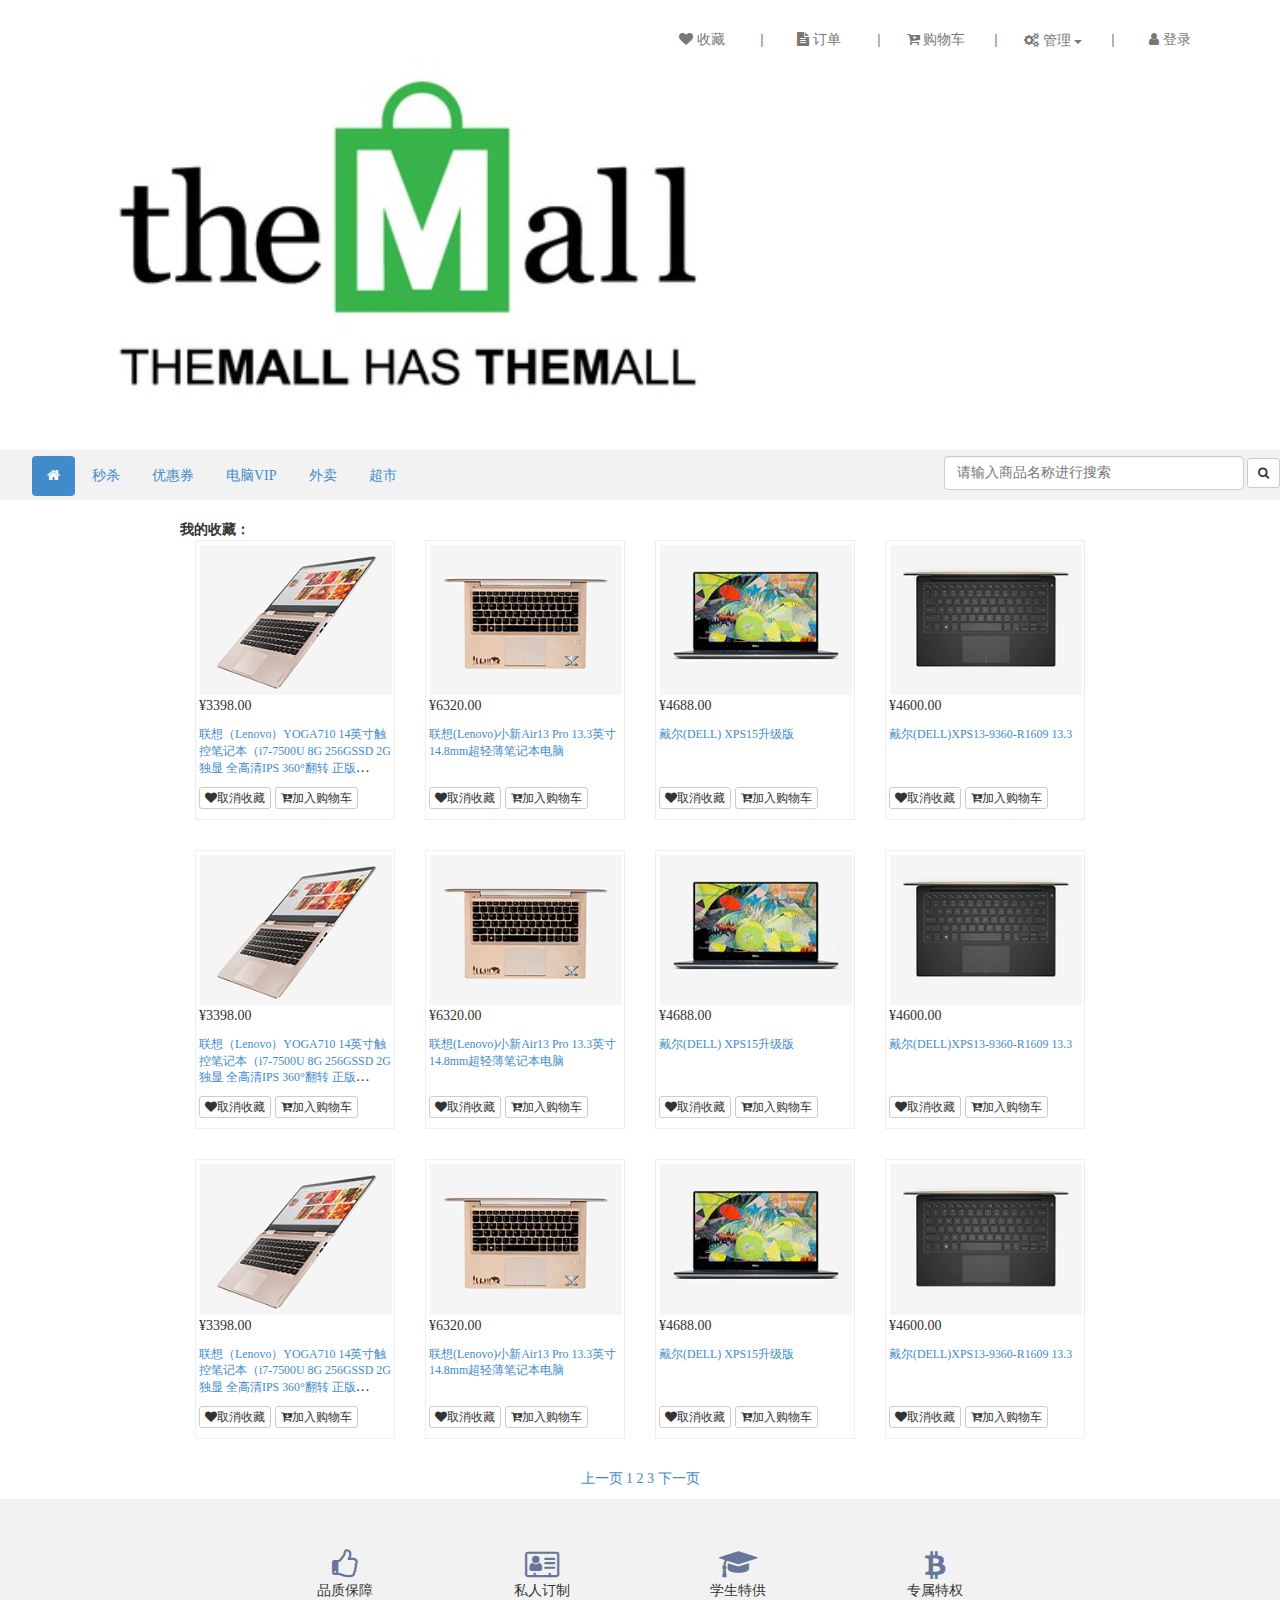
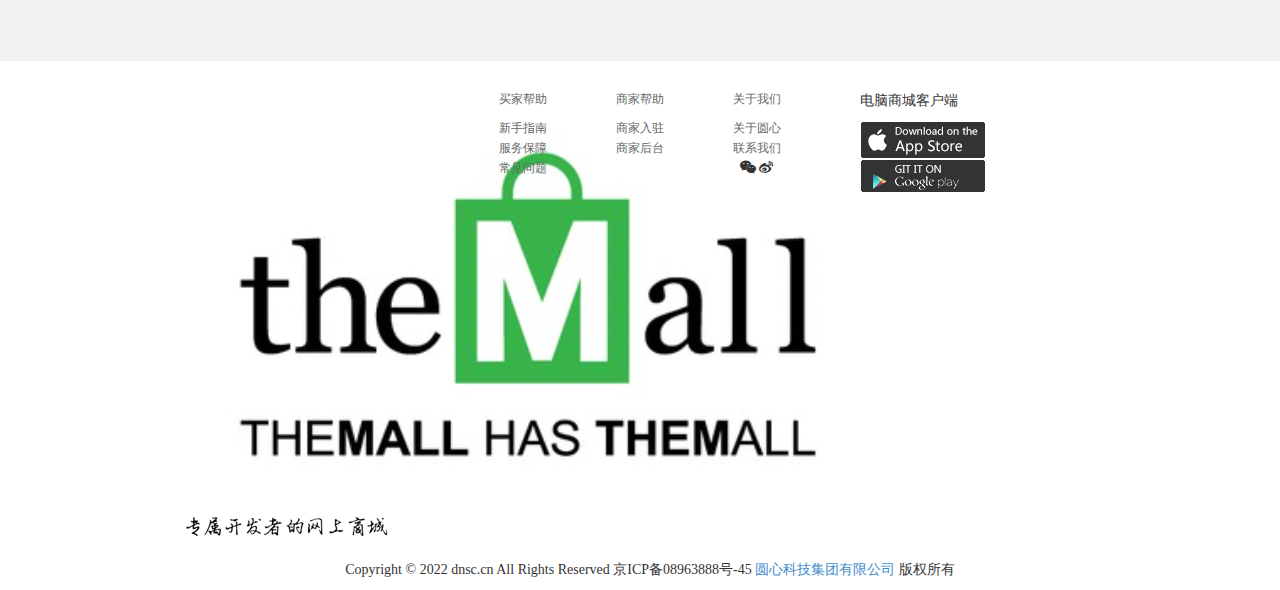
<file: store_cs687_Yang/src/main/resources/static/web/favorites.html>
<!DOCTYPE html>
<html>

	<head>
		<meta charset="UTF-8">
		<!--edge浏览器H5兼容设置-->
		<meta http-equiv="X-UA-Compatible" content="IE=edge">
		<!--360浏览器H5兼容设置-->
		<meta name="renderer" content="webkit" />
		<title>电脑商城</title>
		<meta name="viewport" content="width=device-width, initial-scale=1">
		<!--导入核心文件-->
		<script src="../bootstrap3/js/holder.js"></script>
		<link href="../bootstrap3/css/bootstrap.css" rel="stylesheet" type="text/css">
		<script src="../bootstrap3/jquery-1.8.3.min.js"></script>
		<script src="../bootstrap3/js/bootstrap.js"></script>
		<!-- 字体图标 -->
		<link rel="stylesheet" href="../bootstrap3/font-awesome-4.7.0/css/font-awesome.css" />
		<link rel="stylesheet" type="text/css" href="../css/layout.css" />
		<link rel="stylesheet" type="text/css" href="../css/top.css" />
		<link rel="stylesheet" type="text/css" href="../css/footer.css" />
		<link rel="stylesheet" type="text/css" href="../css/favorites.css" />
		<link rel="stylesheet" type="text/css" href="../css/imgmove.css" />
		<script src="../js/favorites.js" type="text/javascript" charset="utf-8"></script>
		<script src="../js/imgmove.js" type="text/javascript" charset="utf-8"></script>
	</head>

	<body>
		<!--头部-->
		<header class="header">
			<!--电脑商城logo-->
			<div class="row">
				<div class="col-md-3">
					<a href="index.html">
						<img src="../images/index/stumalllogo.png" />
					</a>
				</div>
				<!--快捷选项-->
				<div class="col-md-9 top-item">
					<ul class="list-inline pull-right">
						<li><a href="favorites.html"><span class="fa fa-heart"></span>&nbsp;收藏</a></li>
						<li class="li-split">|</li>
						<li><a href="orders.html"><span class="fa fa-file-text"></span>&nbsp;订单</a></li>
						<li class="li-split">|</li>
						<li><a href="cart.html"><span class="fa fa-cart-plus"></span>&nbsp;购物车</a></li>
						<li class="li-split">|</li>
						<li>
							<!--下列列表按钮 ：管理-->
							<div class="btn-group">
								<button type="button" class="btn btn-link dropdown-toggle" data-toggle="dropdown">
									<span id="top-dropdown-btn"><span class="fa fa-gears"></span>&nbsp;管理 <span class="caret"></span></span>
								</button>
								<ul class="dropdown-menu top-dropdown-ul" role="menu">
									<li><a href="password.html">修改密码</a></li>
									<li><a href="userdata.html">个人资料</a></li>
									<li><a href="upload.html">上传头像</a></li>
									<li><a href="address.html">收货管理	</a></li>
								</ul>
							</div>
						</li>
						<li class="li-split">|</li>
						<li><a href="login.html"><span class="fa fa-user"></span>&nbsp;登录</a></li>
					</ul>
				</div>
			</div>
		</header>
		<!--导航 -->
		<!--分割导航和顶部-->
		<div class="row top-nav">
			<div class="col-md-6">
				<ul class="nav nav-pills">
					<li>
						<a href="#"></a>
					</li>
					<li class="active"><a href="index.html"><span class="fa fa-home"></span></a></li>
					<li><a href="#">秒杀</a></li>
					<li><a href="#">优惠券</a></li>
					<li><a href="#">电脑VIP</a></li>
					<li><a href="#">外卖</a></li>
					<li><a href="#">超市</a></li>
				</ul>
			</div>
			<div class="col-md-6">
				<form action="search.html" class="form-inline pull-right" role="form">
					<div class="form-group">
						<input type="text" class="form-control" id="search" name="search" placeholder="请输入商品名称进行搜索">
					</div>
					<button type="submit" class="btn btn-default btn-sm"><span class="fa fa-search"></span></button>
				</form>
			</div>
		</div>
		<!--头部结束-->
		<!--导航结束-->
		<div class="container">
			<div class="col-md-offset-1 col-md-10"><b>我的收藏：</b></div>
			<div class="col-md-offset-1 col-md-10">
				<div class="col-md-3">
					<div class="goods-panel">
						<div class="move-img img-search" />
						<img src="../images/portal/14LenovoYOGA710%20_gold/collect.png" class="img-responsive" />
					</div>
					<p>¥3398.00</p>
					<p class="text-row-3"><a href="product.html"><small>联想（Lenovo）YOGA710 14英寸触控笔记本（i7-7500U 8G 256GSSD 2G独显 全高清IPS 360°翻转 正版office）金</small></a></p>
					<span>
						<a href="javascript:void(0)" class="btn btn-default btn-xs add-fav"><span class="fa fa-heart"></span>取消收藏</a>
					<a href="cart.html" class="btn btn-default btn-xs add-cart"><span class="fa fa-cart-arrow-down"></span>加入购物车</a>
					</span>
				</div>
			</div>
			<div class="col-md-3">
				<div class="goods-panel">
					<div class="move-img img-search" />
					<img src="../images/portal/17Lenovo)xiaoxinAir13Pro_gold/collect.png" class="img-responsive" />
				</div>
				<p>¥6320.00</p>
				<p class="text-row-3"><a href="product.html"><small>联想(Lenovo)小新Air13 Pro 13.3英寸14.8mm超轻薄笔记本电脑</small></a></p>
				<span>
						<a href="javascript:void(0)" class="btn btn-default btn-xs add-fav"><span class="fa fa-heart"></span>取消收藏</a>
				<a href="cart.html" class="btn btn-default btn-xs add-cart"><span class="fa fa-cart-arrow-down"></span>加入购物车</a>
				</span>
			</div>
		</div>
		<div class="col-md-3">
			<div class="goods-panel">
				<div class="move-img img-search" />
				<img src="../images/portal/20DellXPS15-9550/collect.png" class="img-responsive" />
			</div>
			<p>¥4688.00</p>
			<p class="text-row-3"><a href="product.html"><small>戴尔(DELL) XPS15升级版 </small></a></p>
			<span>
						<a href="javascript:void(0)" class="btn btn-default btn-xs add-fav"><span class="fa fa-heart"></span>取消收藏</a>
			<a href="cart.html" class="btn btn-default btn-xs add-cart"><span class="fa fa-cart-arrow-down"></span>加入购物车</a>
			</span>
		</div>
		</div>
		<div class="col-md-3">
			<div class="goods-panel">
				<div class="move-img img-search" />
				<img src="../images/portal/12(DELL)XPS13gold/collect.png" class="img-responsive" />
			</div>
			<p>¥4600.00</p>
			<p class="text-row-3"><a href="product.html"><small>戴尔(DELL)XPS13-9360-R1609 13.3</small></a></p>
			<span>
						<a href="javascript:void(0)" class="btn btn-default btn-xs add-fav"><span class="fa fa-heart"></span>取消收藏</a>
			<a href="cart.html" class="btn btn-default btn-xs add-cart"><span class="fa fa-cart-arrow-down"></span>加入购物车</a>
			</span>
		</div>
		</div>
		</div>
		<div class="col-md-offset-1 col-md-10">
			<div class="col-md-3">
				<div class="goods-panel">
					<div class="move-img img-search" />
					<img src="../images/portal/14LenovoYOGA710%20_gold/collect.png" class="img-responsive" />
				</div>
				<p>¥3398.00</p>
				<p class="text-row-3"><a href="product.html"><small>联想（Lenovo）YOGA710 14英寸触控笔记本（i7-7500U 8G 256GSSD 2G独显 全高清IPS 360°翻转 正版office）金</small></a></p>
				<span>
						<a href="javascript:void(0)" class="btn btn-default btn-xs add-fav"><span class="fa fa-heart"></span>取消收藏</a>
				<a href="cart.html" class="btn btn-default btn-xs add-cart"><span class="fa fa-cart-arrow-down"></span>加入购物车</a>
				</span>
			</div>
		</div>
		<div class="col-md-3">
			<div class="goods-panel">
				<div class="move-img img-search" />
				<img src="../images/portal/17Lenovo)xiaoxinAir13Pro_gold/collect.png" class="img-responsive" />
			</div>
			<p>¥6320.00</p>
			<p class="text-row-3"><a href="product.html"><small>联想(Lenovo)小新Air13 Pro 13.3英寸14.8mm超轻薄笔记本电脑</small></a></p>
			<span>
						<a href="javascript:void(0)" class="btn btn-default btn-xs add-fav"><span class="fa fa-heart"></span>取消收藏</a>
			<a href="cart.html" class="btn btn-default btn-xs add-cart"><span class="fa fa-cart-arrow-down"></span>加入购物车</a>
			</span>
		</div>
		</div>
		<div class="col-md-3">
			<div class="goods-panel">
				<div class="move-img img-search" />
				<img src="../images/portal/20DellXPS15-9550/collect.png" class="img-responsive" />
			</div>
			<p>¥4688.00</p>
			<p class="text-row-3"><a href="product.html"><small>戴尔(DELL) XPS15升级版 </small></a></p>
			<span>
						<a href="javascript:void(0)" class="btn btn-default btn-xs add-fav"><span class="fa fa-heart"></span>取消收藏</a>
			<a href="cart.html" class="btn btn-default btn-xs add-cart"><span class="fa fa-cart-arrow-down"></span>加入购物车</a>
			</span>
		</div>
		</div>
		<div class="col-md-3">
			<div class="goods-panel">
				<div class="move-img img-search" />
				<img src="../images/portal/12(DELL)XPS13gold/collect.png" class="img-responsive" />
			</div>
			<p>¥4600.00</p>
			<p class="text-row-3"><a href="product.html"><small>戴尔(DELL)XPS13-9360-R1609 13.3</small></a></p>
			<span>
						<a href="javascript:void(0)" class="btn btn-default btn-xs add-fav"><span class="fa fa-heart"></span>取消收藏</a>
			<a href="cart.html" class="btn btn-default btn-xs add-cart"><span class="fa fa-cart-arrow-down"></span>加入购物车</a>
			</span>
		</div>
		</div>
		</div>
		<div class="col-md-offset-1 col-md-10">
			<div class="col-md-3">
				<div class="goods-panel">
					<div class="move-img img-search" />
					<img src="../images/portal/14LenovoYOGA710%20_gold/collect.png" class="img-responsive" />
				</div>
				<p>¥3398.00</p>
				<p class="text-row-3"><a href="product.html"><small>联想（Lenovo）YOGA710 14英寸触控笔记本（i7-7500U 8G 256GSSD 2G独显 全高清IPS 360°翻转 正版office）金</small></a></p>
				<span>
						<a href="javascript:void(0)" class="btn btn-default btn-xs add-fav"><span class="fa fa-heart"></span>取消收藏</a>
				<a href="cart.html" class="btn btn-default btn-xs add-cart"><span class="fa fa-cart-arrow-down"></span>加入购物车</a>
				</span>
			</div>
		</div>
		<div class="col-md-3">
			<div class="goods-panel">
				<div class="move-img img-search" />
				<img src="../images/portal/17Lenovo)xiaoxinAir13Pro_gold/collect.png" class="img-responsive" />
			</div>
			<p>¥6320.00</p>
			<p class="text-row-3"><a href="product.html"><small>联想(Lenovo)小新Air13 Pro 13.3英寸14.8mm超轻薄笔记本电脑</small></a></p>
			<span>
						<a href="javascript:void(0)" class="btn btn-default btn-xs add-fav"><span class="fa fa-heart"></span>取消收藏</a>
			<a href="cart.html" class="btn btn-default btn-xs add-cart"><span class="fa fa-cart-arrow-down"></span>加入购物车</a>
			</span>
		</div>
		</div>
		<div class="col-md-3">
			<div class="goods-panel">
				<div class="move-img img-search" />
				<img src="../images/portal/20DellXPS15-9550/collect.png" class="img-responsive" />
			</div>
			<p>¥4688.00</p>
			<p class="text-row-3"><a href="product.html"><small>戴尔(DELL) XPS15升级版 </small></a></p>
			<span>
						<a href="javascript:void(0)" class="btn btn-default btn-xs add-fav"><span class="fa fa-heart"></span>取消收藏</a>
			<a href="cart.html" class="btn btn-default btn-xs add-cart"><span class="fa fa-cart-arrow-down"></span>加入购物车</a>
			</span>
		</div>
		</div>
		<div class="col-md-3">
			<div class="goods-panel">
				<div class="move-img img-search" />
				<img src="../images/portal/12(DELL)XPS13gold/collect.png" class="img-responsive" />
			</div>
			<p>¥4600.00</p>
			<p class="text-row-3"><a href="product.html"><small>戴尔(DELL)XPS13-9360-R1609 13.3</small></a></p>
			<span>
						<a href="javascript:void(0)" class="btn btn-default btn-xs add-fav"><span class="fa fa-heart"></span>取消收藏</a>
			<a href="cart.html" class="btn btn-default btn-xs add-cart"><span class="fa fa-cart-arrow-down"></span>加入购物车</a>
			</span>
		</div>
		</div>
		</div>
		<div class="col-md-offset-1 col-md-10">
			<p align="center">
				<a href="#">上一页</a>
				<a href="#">1</a>
				<a href="#">2</a>
				<a href="#">3</a>
				<a href="#">下一页</a>
			</p>
		</div>
		</div>
		<!--页脚开始-->
		<div class="clearfix"></div>
		<footer class="footer">
			<!-- 品质保障，私人定制等-->
			<div class="text-center rights container">
				<div class="col-md-offset-2 col-md-2">
					<span class="fa fa-thumbs-o-up"></span>
					<p>品质保障</p>
				</div>
				<div class="col-md-2">
					<span class="fa fa-address-card-o"></span>

					<p>私人订制</p>
				</div>
				<div class="col-md-2">
					<span class="fa fa-graduation-cap"></span>
					<p>学生特供</p>
				</div>
				<div class="col-md-2">
					<span class="fa fa-bitcoin"></span>

					<p>专属特权</p>
				</div>
			</div>
			<!--联系我们、下载客户端等-->
			<div class="container beforeBottom">
				<div class="col-md-offset-1 col-md-3">
					<div><img src="../images/index/stumalllogo.png" alt="" class="footLogo" /></div>
					<div><img src="../images/index/footerFont.png" alt="" /></div>
				</div>
				<div class="col-md-4 callus text-center">
					<div class="col-md-4">
						<ul>
							<li>
								<a href="#">
									<p>买家帮助</p>
								</a>
							</li>
							<li><a href="#">新手指南</a></li>
							<li><a href="#">服务保障</a></li>
							<li><a href="#">常见问题</a></li>
						</ul>
					</div>
					<div class="col-md-4">
						<ul>
							<li>
								<a href="#">
									<p>商家帮助</p>
								</a>
							</li>
							<li><a href="#">商家入驻</a></li>
							<li><a href="#">商家后台</a></li>
						</ul>
					</div>
					<div class="col-md-4">
						<ul>
							<li>
								<a href="#">
									<p>关于我们</p>
								</a>
							</li>
							<li><a href="#">关于圆心</a></li>
							<li><a href="#">联系我们</a></li>
							<li>
								<span class="fa fa-wechat"></span>
								<span class="fa fa-weibo"></span>
							</li>
						</ul>
					</div>
				</div>
				<div class="col-md-4">
					<div class="col-md-5">
						<p>电脑商城客户端</p>
						<img src="../images/index/ios.png" class="lf">
						<img src="../images/index/android.png" alt="" class="lf" />
					</div>
					<div class="col-md-6">

					</div>
				</div>
			</div>
			<!-- 页面底部-备案号 #footer -->
			<div class="col-md-12 text-center bottom">
				Copyright © 2022 dnsc.cn All Rights Reserved 京ICP备08963888号-45 <a target="_blank" href="http://www.dnsc.cn/">圆心科技集团有限公司</a> 版权所有
			</div>
		</footer>
		<!--页脚结束-->
	</body>

</html>
</file>
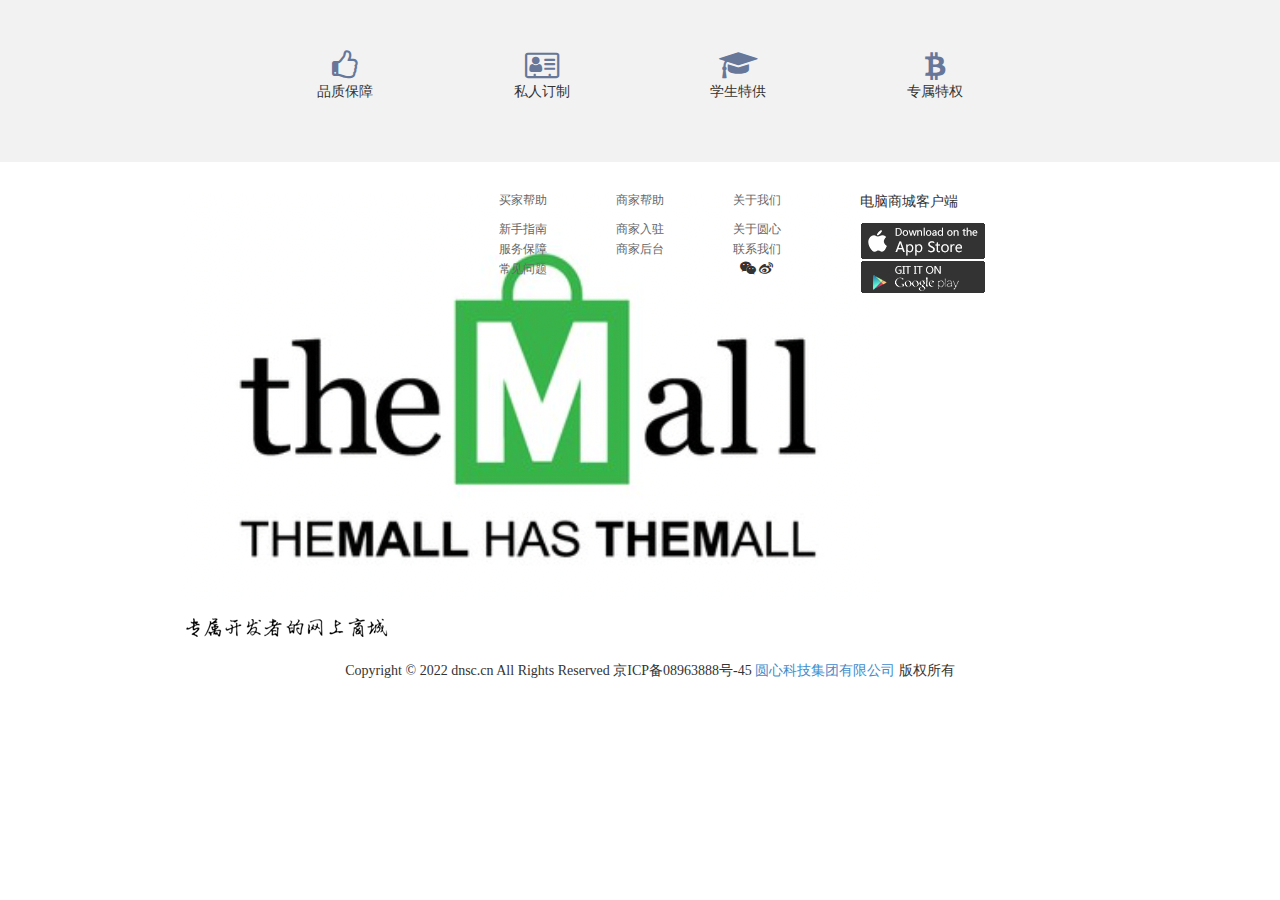
<file: store_cs687_Yang/src/main/resources/static/web/footerTemplate.html>
<!DOCTYPE html>
<html>
	<head>
		<meta charset="UTF-8">
		<!--edge浏览器H5兼容设置-->
		<meta http-equiv="X-UA-Compatible" content="IE=edge">
		<!--360浏览器H5兼容设置-->
		<meta name="renderer" content="webkit" />
		<title>电脑商城</title>
		<meta name="viewport" content="width=device-width, initial-scale=1">
		<!--导入核心文件-->
		<script src="../bootstrap3/js/holder.js"></script>
		<link href="../bootstrap3/css/bootstrap.css" rel="stylesheet" type="text/css">
		<script src="../bootstrap3/jquery-1.9.1.min.js"></script>
		<script src="../bootstrap3/js/bootstrap.js"></script>
		<!-- 字体图标 -->
		<link rel="stylesheet" href="../bootstrap3/font-awesome-4.7.0/css/font-awesome.css" />
		<link rel="stylesheet" type="text/css" href="../css/layout.css" />
		<link rel="stylesheet" type="text/css" href="../css/footer.css" />
	</head>
	<body>
		<!--页脚开始-->
		<div class="clearfix"></div>
		<footer class="footer">
			<!-- 品质保障，私人定制等-->
			<div class="text-center rights container">
				<div class="col-md-offset-2 col-md-2">
					<span class="fa fa-thumbs-o-up"></span>
					<p>品质保障</p>
				</div>
				<div class="col-md-2">
					<span class="fa fa-address-card-o"></span>
					<p>私人订制</p>
				</div>
				<div class="col-md-2">
					<span class="fa fa-graduation-cap"></span>
					<p>学生特供</p>
				</div>
				<div class="col-md-2">
					<span class="fa fa-bitcoin"></span>
					<p>专属特权</p>
				</div>
			</div>
			<!--联系我们、下载客户端等-->
			<div class="container beforeBottom">
				<div class="col-md-offset-1 col-md-3">
					<div><img src="../images/index/stumalllogo.png" alt="" class="footLogo" /></div>
					<div><img src="../images/index/footerFont.png" alt="" /></div>
				</div>
				<div class="col-md-4 callus text-center">
					<div class="col-md-4">
						<ul>
							<li><a href="#"><p>买家帮助</p></a></li>
							<li><a href="#">新手指南</a></li>
							<li><a href="#">服务保障</a></li>
							<li><a href="#">常见问题</a></li>
						</ul>
					</div>
					<div class="col-md-4">
						<ul>
							<li><a href="#"><p>商家帮助</p></a></li>
							<li><a href="#">商家入驻</a></li>
							<li><a href="#">商家后台</a></li>
						</ul>
					</div>
					<div class="col-md-4">
						<ul>
							<li><a href="#"><p>关于我们</p></a></li>
							<li><a href="#">关于圆心</a></li>
							<li><a href="#">联系我们</a></li>
							<li>
								<span class="fa fa-wechat"></span>
								<span class="fa fa-weibo"></span>
							</li>
						</ul>
					</div>
				</div>
				<div class="col-md-4">
					<div class="col-md-5">
						<p>电脑商城客户端</p>
						<img src="../images/index/ios.png" class="lf">
						<img src="../images/index/android.png" alt="" class="lf" />
					</div>
					<div class="col-md-6">

					</div>
				</div>
			</div>
			<!-- 页面底部-备案号 #footer -->
			<div class="col-md-12 text-center bottom">
				Copyright © 2022 dnsc.cn All Rights Reserved 京ICP备08963888号-45 <a target="_blank" href="http://www.dnsc.cn/">圆心科技集团有限公司</a> 版权所有
			</div>
		</footer>
		<!--页脚结束-->
	</body>
</html>
</file>
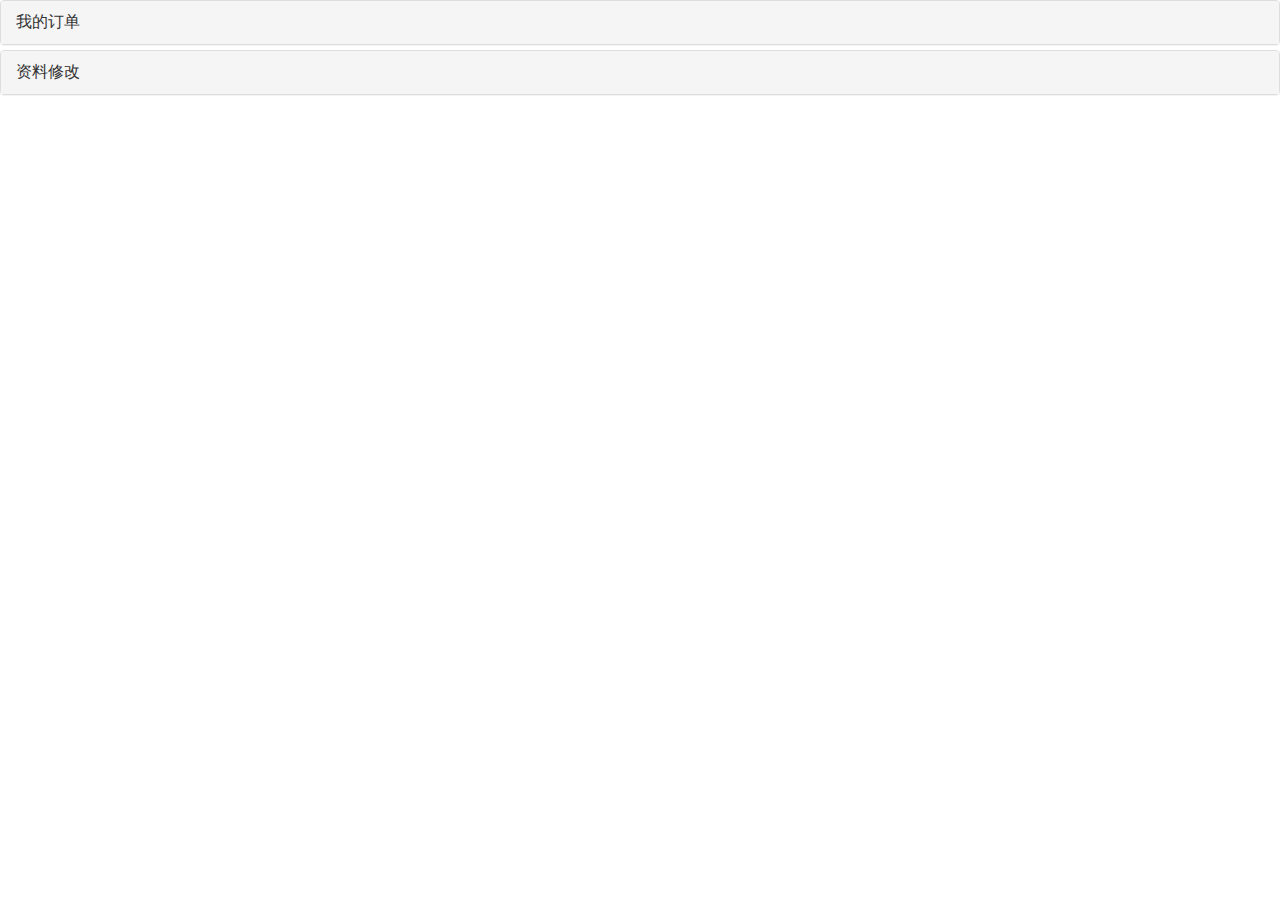
<file: store_cs687_Yang/src/main/resources/static/web/leftTemplate.html>
<!DOCTYPE html>
<html>
	<head>
		<meta charset="UTF-8">
		<!--edge浏览器H5兼容设置-->
		<meta http-equiv="X-UA-Compatible" content="IE=edge">
		<!--360浏览器H5兼容设置-->
		<meta name="renderer" content="webkit" />
		<title>电脑商城</title>
		<meta name="viewport" content="width=device-width, initial-scale=1">
		<!--导入核心文件-->
		<script src="../bootstrap3/js/holder.js"></script>
		<link href="../bootstrap3/css/bootstrap.css" rel="stylesheet" type="text/css">
		<script src="../bootstrap3/jquery-1.9.1.min.js"></script>
		<script src="../bootstrap3/js/bootstrap.js"></script>
		<!-- 字体图标 -->
		<link rel="stylesheet" href="../bootstrap3/font-awesome-4.7.0/css/font-awesome.css" />
		<link rel="stylesheet" type="text/css" href="../css/layout.css" />
	</head>
	<body>
		<!--左侧导航开始-->
		<div class="panel-group" id="accordion">
			<div class="panel panel-default">
				<div class="panel-heading">
					<!--主选项：我的订单-->
					<p class="panel-title">
                			<a data-toggle="collapse" data-parent="#accordion" href="#collapseOne">我的订单</a>
            			</p>
				</div>
				<div id="collapseOne" class="panel-collapse collapse">
					<div class="panel-body">
						<div><a href="orders.html">全部订单</a></div>
						<div><a href="orders.html">待付款</a></div>
						<div><a href="orders.html">待收货</a></div>
						<div><a href="orders.html">待评价</a></div>
						<div><a href="orders.html">退货退款</a></div>
					</div>
				</div>
			</div>
			<div class="panel panel-default">
				<div class="panel-heading">
					<!--主选项：资料修改-->
					<p class="panel-title">
               			<a data-toggle="collapse" data-parent="#accordion" href="#collapseTwo">资料修改</a>
            		</p>
				</div>
				<div id="collapseTwo" class="panel-collapse collapse">
					<div class="panel-body">
						<div><a href="password.html">修改密码</a></div>
						<div><a href="userdata.html">个人资料</a></div>
						<div><a href="upload.html">上传头像</a></div>
						<div><a href="address.html">收货管理</a></div>
					</div>
				</div>
			</div>
		</div>
		<!--左侧导航结束-->
	</body>
</html>
</file>
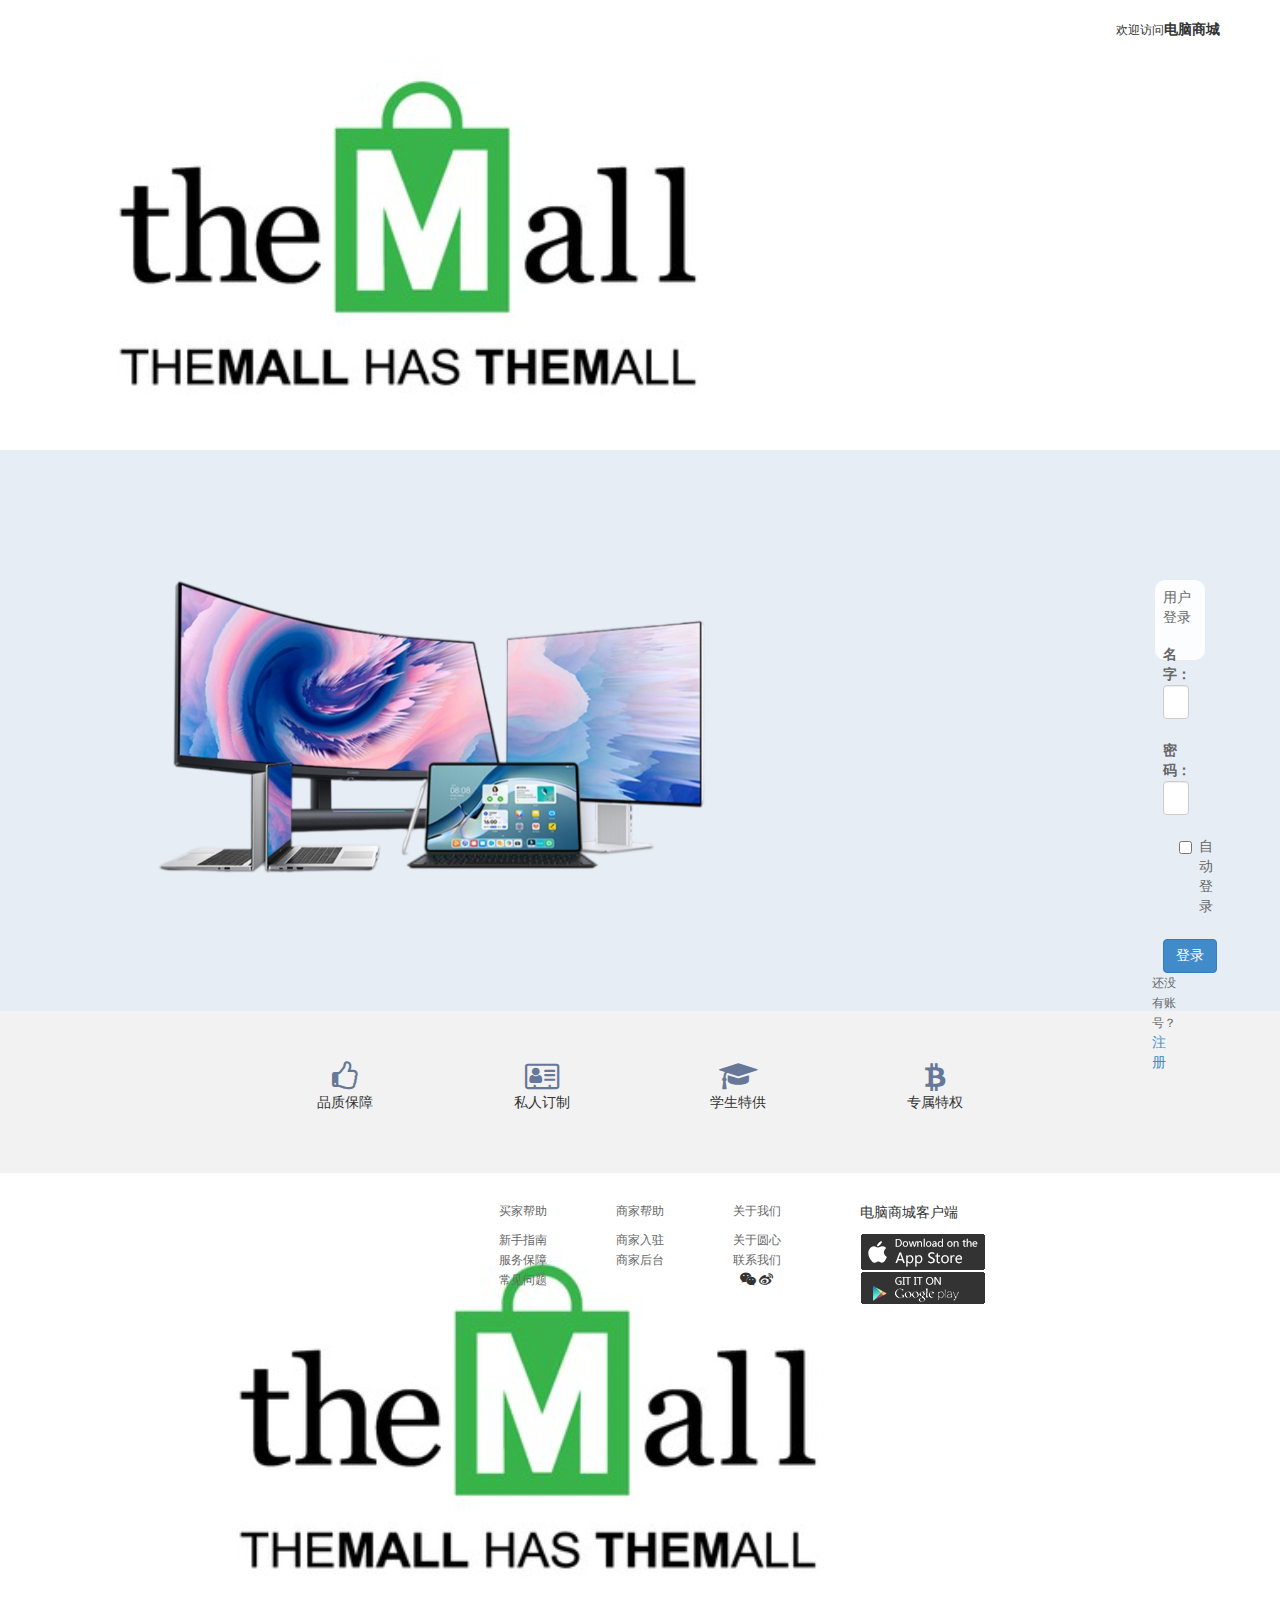
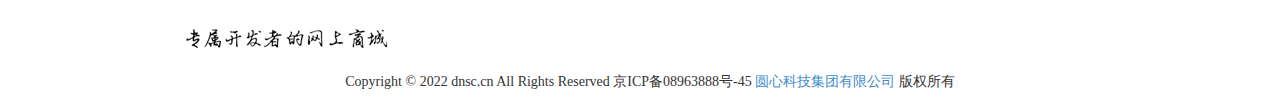
<file: store_cs687_Yang/src/main/resources/static/web/login.html>
<!DOCTYPE html>
<html>
	<head>
		<meta charset="UTF-8">
		<!--edge浏览器H5兼容设置-->
		<meta http-equiv="X-UA-Compatible" content="IE=edge">
		<!--360浏览器H5兼容设置-->
		<meta name="renderer" content="webkit" />
		<title>电脑商城</title>
		<meta name="viewport" content="width=device-width, initial-scale=1">
		<!--导入核心文件-->
		<script src="../bootstrap3/js/holder.js"></script>
		<link href="../bootstrap3/css/bootstrap.css" rel="stylesheet" type="text/css">
		<script src="../bootstrap3/jquery-1.9.1.min.js"></script>
		<script src="../bootstrap3/js/bootstrap.js"></script>
		<!-- 字体图标 -->
		<link rel="stylesheet" href="../bootstrap3/font-awesome-4.7.0/css/font-awesome.css" />
		<link rel="stylesheet" type="text/css" href="../css/top.css" />
		<link rel="stylesheet" type="text/css" href="../css/index.css" />
		<link rel="stylesheet" type="text/css" href="../css/layout.css" />
		<link rel="stylesheet" type="text/css" href="../css/login.css" />
		<link rel="stylesheet" type="text/css" href="../css/footer.css" />
		<script src="../bootstrap3/js/jquery.cookie.js" type="text/javascript" charset="utf-8"></script>
		<script src="../js/autoLogin.js" type="text/javascript"></script>
	</head>
	<body>
		<!--头部-->
		<header class="header">
			<img src="../images/index/stumalllogo.png" alt="" />
			<span class="pull-right"><small>欢迎访问</small><b>电脑商城</b></span>
		</header>
		<!--主体-->
		<div class="container mycontent text-left">
			<!--透明层 -->
			<div class="loginDiv">
				<p>用户登录</p>
				<!--表单开始-->
				<form id="form-login" action="index.html" class="form-horizontal" role="form">
					<!--用户名-->
					<div class="form-group">
						<label for="username" class="col-md-3 control-label">名字：</label>
						<div class="col-md-8">
							<input name="username" type="text" class="form-control" id="username"  placeholder="请输入用户名">
						</div>
					</div>
					<!--密码-->
					<div class="form-group">
						<label for="password" class="col-md-3 control-label"> 密码：</label>
						<div class="col-md-8">
							<input name="password" type="text" class="form-control" id="password"  placeholder="请输入密码">
						</div>
					</div>
					<!-- 记住我-->
					<div class="form-group">
						<div class="col-md-offset-3 col-md-6">
							<div class="checkbox">
								<label>
									<input type="checkbox" id="auto">自动登录
								</label>
							</div>
						</div>
					</div>
					<!--提交按钮-->
					<div class="form-group">
						<label class="col-md-3 control-label"></label>
						<div class="col-md-8">
							<input id="btn-login" class="btn btn-primary" type="button" value="登录" />
							<span class="pull-right"><small>还没有账号？</small><a href="register.html">注册</a></span>
						</div>
					</div>
				</form>
			</div>
		</div>
		<!--页脚开始-->
		<footer class="footer">
			<!-- 品质保障，私人定制等-->
			<div class="text-center rights container">
				<div class="col-md-offset-2 col-md-2">
					<span class="fa fa-thumbs-o-up"></span>
					<p>品质保障</p>
				</div>
				<div class="col-md-2">
					<span class="fa fa-address-card-o"></span>
					<p>私人订制</p>
				</div>
				<div class="col-md-2">
					<span class="fa fa-graduation-cap"></span>
					<p>学生特供</p>
				</div>
				<div class="col-md-2">
					<span class="fa fa-bitcoin"></span>
					<p>专属特权</p>
				</div>
			</div>
			<!--联系我们、下载客户端等-->
			<div class="container beforeBottom">
				<div class="col-md-offset-1 col-md-3">
					<div><img src="../images/index/stumalllogo.png" alt="" class="footLogo" /></div>
					<div><img src="../images/index/footerFont.png" alt="" /></div>
				</div>
				<div class="col-md-4 callus text-center">
					<div class="col-md-4">
						<ul>
							<li><a href="#"><p>买家帮助</p></a></li>
							<li><a href="#">新手指南</a></li>
							<li><a href="#">服务保障</a></li>
							<li><a href="#">常见问题</a></li>
						</ul>
					</div>
					<div class="col-md-4">
						<ul>
							<li><a href="#"><p>商家帮助</p></a></li>
							<li><a href="#">商家入驻</a></li>
							<li><a href="#">商家后台</a></li>
						</ul>
					</div>
					<div class="col-md-4">
						<ul>
							<li><a href="#"><p>关于我们</p></a></li>
							<li><a href="#">关于圆心</a></li>
							<li><a href="#">联系我们</a></li>
							<li>
								<span class="fa fa-wechat"></span>
								<span class="fa fa-weibo"></span>
							</li>
						</ul>
					</div>
				</div>
				<div class="col-md-4">
					<div class="col-md-5">
						<p>电脑商城客户端</p>
						<img src="../images/index/ios.png" class="lf">
						<img src="../images/index/android.png" alt="" class="lf" />
					</div>
					<div class="col-md-6">

					</div>
				</div>
			</div>
			<!-- 页面底部-备案号 #footer -->
			<div class="col-md-12 text-center bottom">
				Copyright © 2022 dnsc.cn All Rights Reserved 京ICP备08963888号-45 <a target="_blank" href="http://www.dnsc.cn/">圆心科技集团有限公司</a> 版权所有
			</div>
		</footer>
		<!--页脚结束-->
		<script>
			$(function (){
				$("#btn-login").click(function (){
					// console.log("llll")
					$.ajax({
						url:"/users/login",
						type:"POST",
						data:$("#form-login").serialize(),
						dataType:"JSON",
						success:function (json){
							if (json.state == 200){
								alert("登陆成功");
								// 跳转到系统主页index.html
								// 相对路径来确定跳转的页面
								location.href = "index.html";
								// 将服务器返回头像设置到Cookie中
								$.cookie("avatar",json.data.avatar,{expires:7});
							}else {
								alert("登录失败");
							}
						},
						error:function (xhr){
							alert("登录是产生未知的异常"+xhr.message);
						}
					})
				})
			})
		</script>
	</body>
</html>
</file>
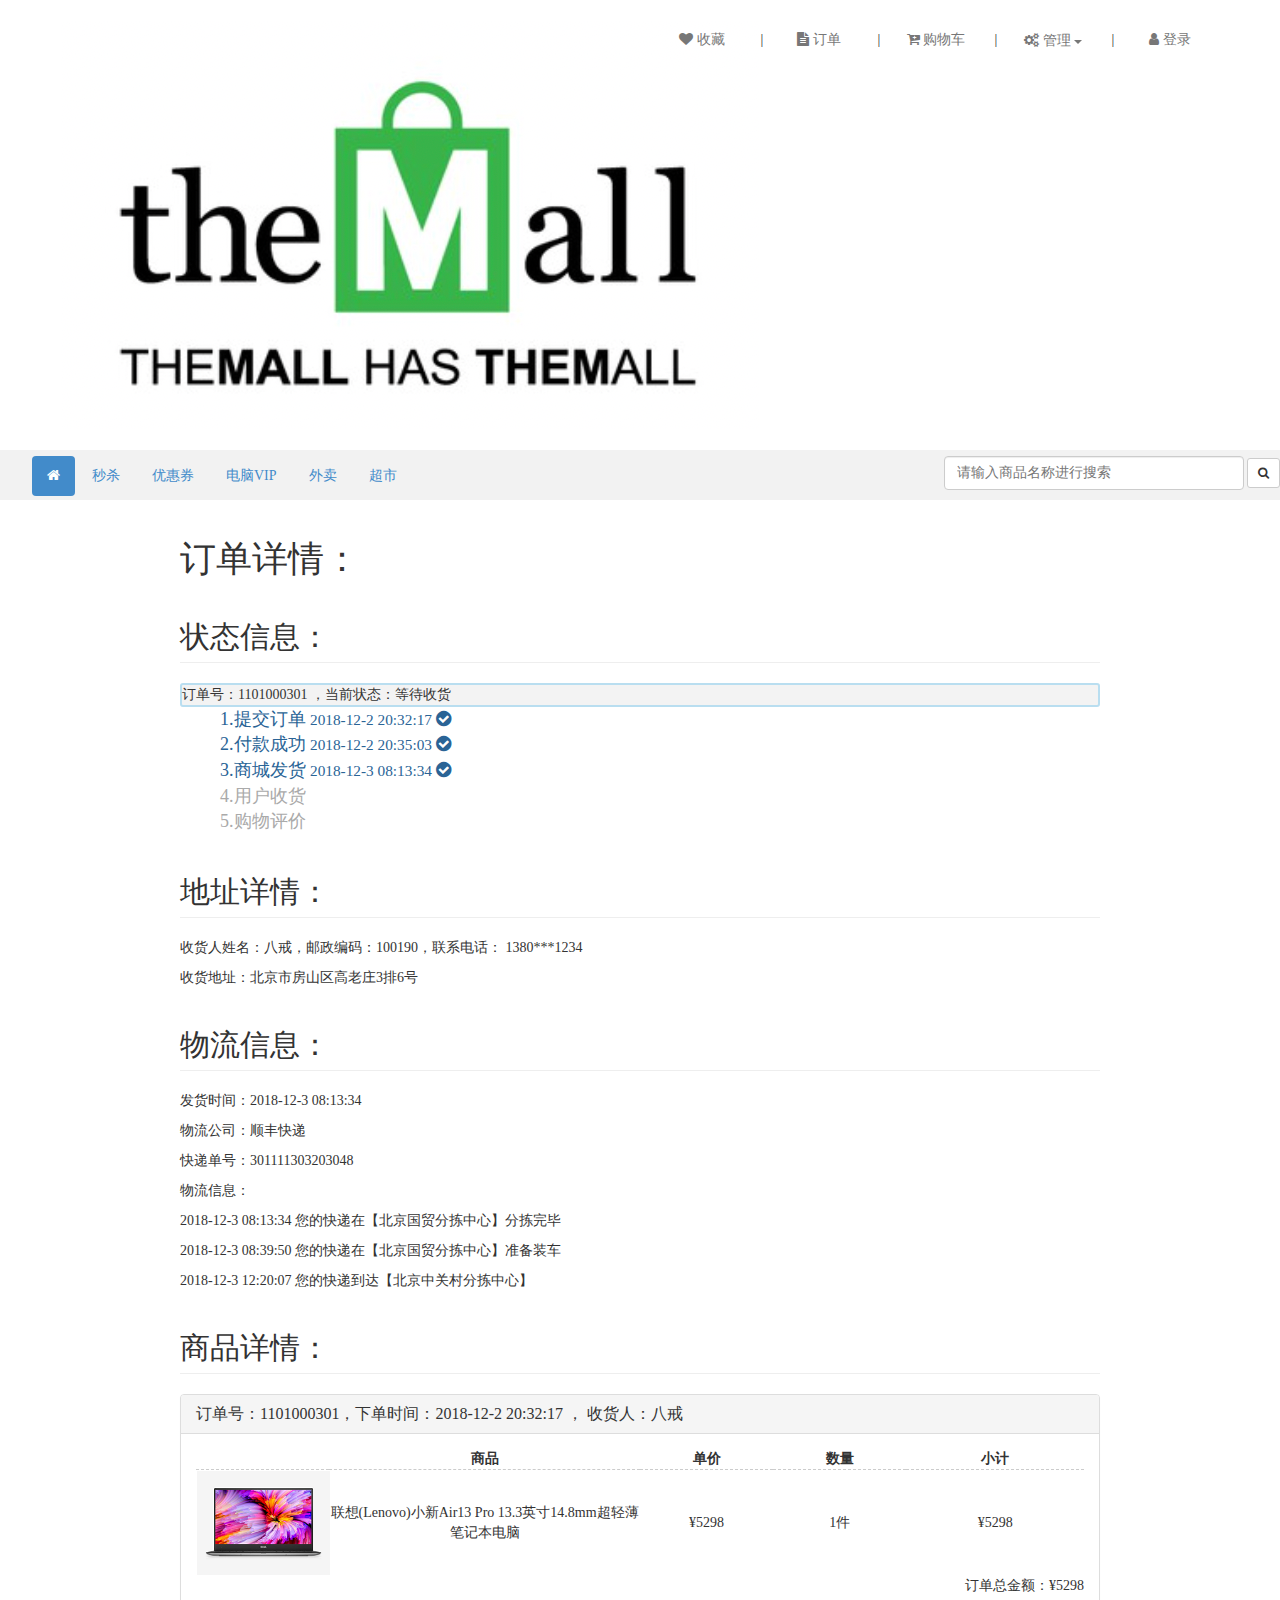
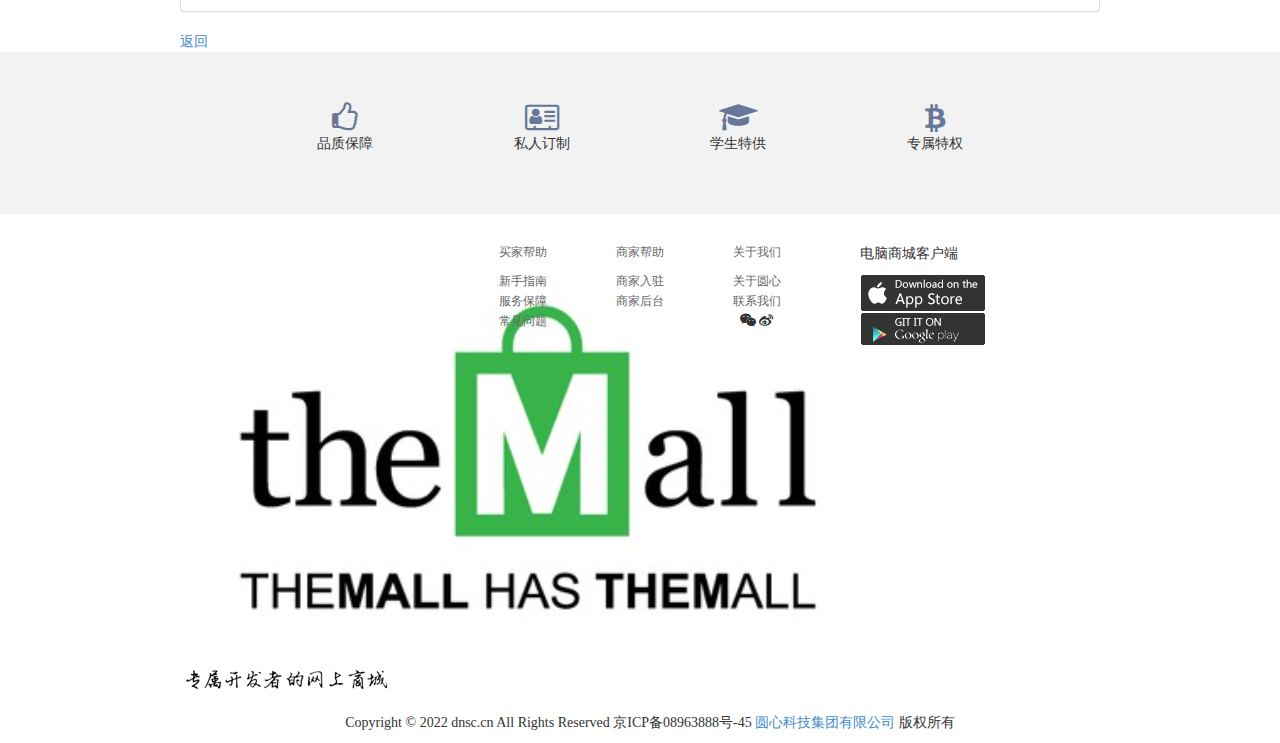
<file: store_cs687_Yang/src/main/resources/static/web/orderInfo.html>
<!DOCTYPE html>
<html>

	<head>
		<meta charset="UTF-8">
		<!--edge浏览器H5兼容设置-->
		<meta http-equiv="X-UA-Compatible" content="IE=edge">
		<!--360浏览器H5兼容设置-->
		<meta name="renderer" content="webkit" />
		<title>电脑商城</title>
		<meta name="viewport" content="width=device-width, initial-scale=1">
		<!--导入核心文件-->
		<script src="../bootstrap3/js/holder.js"></script>
		<link href="../bootstrap3/css/bootstrap.css" rel="stylesheet" type="text/css">
		<script src="../bootstrap3/jquery-1.9.1.min.js"></script>
		<script src="../bootstrap3/js/bootstrap.js"></script>
		<!-- 字体图标 -->
		<link rel="stylesheet" href="../bootstrap3/font-awesome-4.7.0/css/font-awesome.css" />
		<link rel="stylesheet" type="text/css" href="../css/layout.css" />
		<link rel="stylesheet" type="text/css" href="../css/top.css" />
		<link rel="stylesheet" type="text/css" href="../css/footer.css" />
		<link rel="stylesheet" type="text/css" href="../css/orderInfo.css" />
		<link rel="stylesheet" type="text/css" href="../css/order.css" />
	</head>

	<body>
		<!--头部-->
		<header class="header">
			<!--电脑商城logo-->
			<div class="row">
				<div class="col-md-3">
					<a href="index.html">
						<img src="../images/index/stumalllogo.png" />
					</a>
				</div>
				<!--快捷选项-->
				<div class="col-md-9 top-item">
					<ul class="list-inline pull-right">
						<li><a href="favorites.html"><span class="fa fa-heart"></span>&nbsp;收藏</a></li>
						<li class="li-split">|</li>
						<li><a href="orders.html"><span class="fa fa-file-text"></span>&nbsp;订单</a></li>
						<li class="li-split">|</li>
						<li><a href="cart.html"><span class="fa fa-cart-plus"></span>&nbsp;购物车</a></li>
						<li class="li-split">|</li>
						<li>
							<!--下列列表按钮 ：管理-->
							<div class="btn-group">
								<button type="button" class="btn btn-link dropdown-toggle" data-toggle="dropdown">
									<span id="top-dropdown-btn"><span class="fa fa-gears"></span>&nbsp;管理 <span class="caret"></span></span>
								</button>
								<ul class="dropdown-menu top-dropdown-ul" role="menu">
									<li><a href="password.html">修改密码</a></li>
									<li><a href="userdata.html">个人资料</a></li>
									<li><a href="upload.html">上传头像</a></li>
									<li><a href="address.html">收货管理	</a></li>
								</ul>
							</div>
						</li>
						<li class="li-split">|</li>
						<li><a href="login.html"><span class="fa fa-user"></span>&nbsp;登录</a></li>
					</ul>
				</div>
			</div>
		</header>
		<!--导航 -->
		<!--分割导航和顶部-->
		<div class="row top-nav">
			<div class="col-md-6">
				<ul class="nav nav-pills">
					<li>
						<a href="#"></a>
					</li>
					<li class="active"><a href="index.html"><span class="fa fa-home"></span></a></li>
					<li><a href="#">秒杀</a></li>
					<li><a href="#">优惠券</a></li>
					<li><a href="#">电脑VIP</a></li>
					<li><a href="#">外卖</a></li>
					<li><a href="#">超市</a></li>
				</ul>
			</div>
			<div class="col-md-6">
				<form action="search.html" class="form-inline pull-right" role="form">
					<div class="form-group">
						<input type="text" class="form-control" id="search" name="search" placeholder="请输入商品名称进行搜索">
					</div>
					<button type="submit" class="btn btn-default btn-sm"><span class="fa fa-search"></span></button>
				</form>
			</div>
		</div>
		<!--头部结束-->
		<!--导航结束-->
		<!--页面主体开始-->
		<div class="container">
			<div class="col-md-offset-1 col-md-10">
				<h1>订单详情：</h1>
				<h2 class="page-header">状态信息：</h2>
				<div class="state-bar">
					订单号：1101000301 ，当前状态：等待收货
				</div>
				<ol class="order-flow">
					<li class="order-success">1.提交订单 <small>2018-12-2 20:32:17</small> <span class="fa fa-check-circle"></span></li>
					<li class="order-success">2.付款成功 <small>2018-12-2 20:35:03</small> <span class="fa fa-check-circle"></span></li>
					<li class="order-success">3.商城发货 <small>2018-12-3 08:13:34</small> <span class="fa fa-check-circle"></span></li>
					<li>4.用户收货</li>
					<li>5.购物评价</li>
				</ol>
				<h2 class="page-header">地址详情：</h2>
				<p>收货人姓名：八戒，邮政编码：100190，联系电话： 1380***1234</p>
				<p>收货地址：北京市房山区高老庄3排6号</p>
				<h2 class="page-header">物流信息：</h2>
				<p>发货时间：2018-12-3 08:13:34</p>
				<p>物流公司：顺丰快递</p>
				<p>快递单号：301111303203048</p>
				<p>物流信息：</p>
				<p>2018-12-3 08:13:34 您的快递在【北京国贸分拣中心】分拣完毕</p>
				<p>2018-12-3 08:39:50 您的快递在【北京国贸分拣中心】准备装车</p>
				<p>2018-12-3 12:20:07 您的快递到达【北京中关村分拣中心】</p>
				<h2 class="page-header">商品详情：</h2>
				<div class="panel panel-default">
					<div class="panel-heading">
						<h3 class="panel-title">
               			订单号：1101000301，下单时间：2018-12-2 20:32:17 ， 收货人：八戒
            		</h3>
					</div>
					<div class="panel-body">
						<table class="orders-table">
							<thead>
								<tr>
									<th width="15%"></th>
									<th width="35%">商品</th>
									<th width="15%">单价</th>
									<th width="15%">数量</th>
									<th width="20%">小计</th>
								</tr>
							</thead>
							<tbody class="orders-body">
								<tr>
									<td><img src="../images/portal/12DELLXPS13-silvery/collect.png" class="img-responsive" /></td>
									<td>联想(Lenovo)小新Air13 Pro 13.3英寸14.8mm超轻薄笔记本电脑</td>
									<td>¥<span>5298</span></td>
									<td>1件</td>
									<td>¥<span>5298</span></td>
								</tr>
							</tbody>
						</table>
						<div>
							<span class="pull-right">订单总金额：¥5298</span>
						</div>
					</div>
				</div>
				<a href="orders.html">返回</a>
			</div>
		</div>
		<!--页脚开始-->
		<div class="clearfix"></div>
		<footer class="footer">
			<!-- 品质保障，私人定制等-->
			<div class="text-center rights container">
				<div class="col-md-offset-2 col-md-2">
					<span class="fa fa-thumbs-o-up"></span>
					<p>品质保障</p>
				</div>
				<div class="col-md-2">
					<span class="fa fa-address-card-o"></span>
					<p>私人订制</p>
				</div>
				<div class="col-md-2">
					<span class="fa fa-graduation-cap"></span>
					<p>学生特供</p>
				</div>
				<div class="col-md-2">
					<span class="fa fa-bitcoin"></span>
					<p>专属特权</p>
				</div>
			</div>
			<!--联系我们、下载客户端等-->
			<div class="container beforeBottom">
				<div class="col-md-offset-1 col-md-3">
					<div><img src="../images/index/stumalllogo.png" alt="" class="footLogo" /></div>
					<div><img src="../images/index/footerFont.png" alt="" /></div>
				</div>
				<div class="col-md-4 callus text-center">
					<div class="col-md-4">
						<ul>
							<li>
								<a href="#">
									<p>买家帮助</p>
								</a>
							</li>
							<li><a href="#">新手指南</a></li>
							<li><a href="#">服务保障</a></li>
							<li><a href="#">常见问题</a></li>
						</ul>
					</div>
					<div class="col-md-4">
						<ul>
							<li>
								<a href="#">
									<p>商家帮助</p>
								</a>
							</li>
							<li><a href="#">商家入驻</a></li>
							<li><a href="#">商家后台</a></li>
						</ul>
					</div>
					<div class="col-md-4">
						<ul>
							<li>
								<a href="#">
									<p>关于我们</p>
								</a>
							</li>
							<li><a href="#">关于圆心</a></li>
							<li><a href="#">联系我们</a></li>
							<li>
								<span class="fa fa-wechat"></span>
								<span class="fa fa-weibo"></span>
							</li>
						</ul>
					</div>
				</div>
				<div class="col-md-4">
					<div class="col-md-5">
						<p>电脑商城客户端</p>
						<img src="../images/index/ios.png" class="lf">
						<img src="../images/index/android.png" alt="" class="lf" />
					</div>
					<div class="col-md-6">

					</div>
				</div>
			</div>
			<!-- 页面底部-备案号 #footer -->
			<div class="col-md-12 text-center bottom">
				Copyright © 2022 dnsc.cn All Rights Reserved 京ICP备08963888号-45 <a target="_blank" href="http://www.dnsc.cn/">圆心科技集团有限公司</a> 版权所有
			</div>
		</footer>
		<!--页脚结束-->
	</body>

</html>
</file>
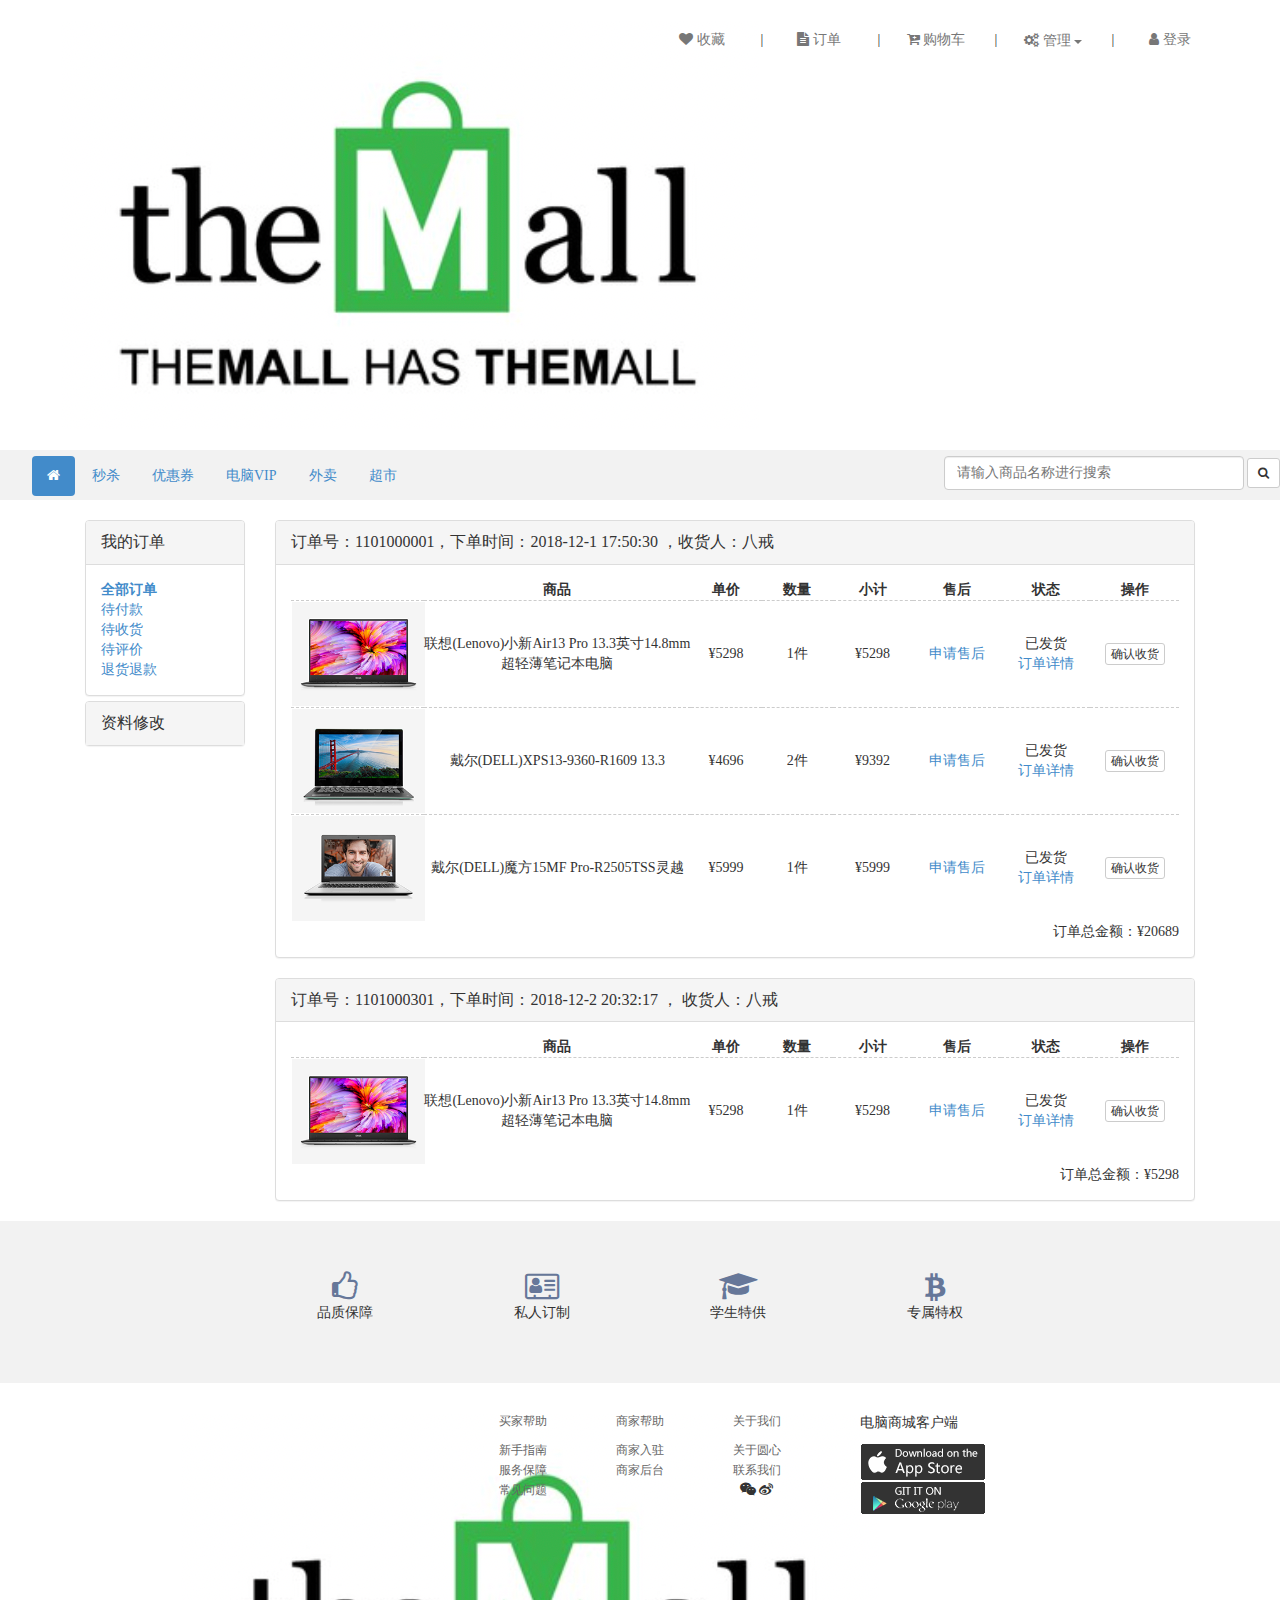
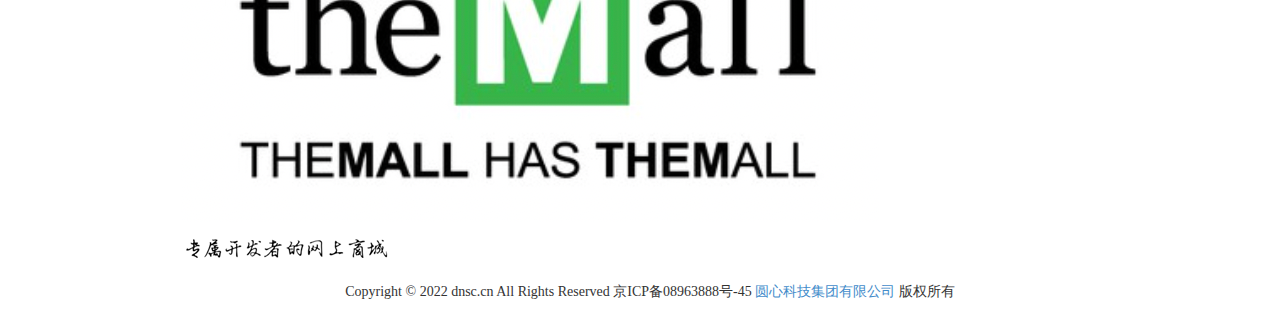
<file: store_cs687_Yang/src/main/resources/static/web/orders.html>
<!DOCTYPE html>
<html>

	<head>
		<meta charset="UTF-8">
		<!--edge浏览器H5兼容设置-->
		<meta http-equiv="X-UA-Compatible" content="IE=edge">
		<!--360浏览器H5兼容设置-->
		<meta name="renderer" content="webkit" />
		<title>电脑商城</title>
		<meta name="viewport" content="width=device-width, initial-scale=1">
		<!--导入核心文件-->
		<script src="../bootstrap3/js/holder.js"></script>
		<link href="../bootstrap3/css/bootstrap.css" rel="stylesheet" type="text/css">
		<script src="../bootstrap3/jquery-1.9.1.min.js"></script>
		<script src="../bootstrap3/js/bootstrap.js"></script>
		<!-- 字体图标 -->
		<link rel="stylesheet" href="../bootstrap3/font-awesome-4.7.0/css/font-awesome.css" />
		<link rel="stylesheet" type="text/css" href="../css/layout.css" />
		<link rel="stylesheet" type="text/css" href="../css/top.css" />
		<link rel="stylesheet" type="text/css" href="../css/footer.css" />
		<link rel="stylesheet" type="text/css" href="../css/order.css" />
	</head>

	<body>
		<!--头部-->
		<header class="header">
			<!--电脑商城logo-->
			<div class="row">
				<div class="col-md-3">
					<a href="index.html">
						<img src="../images/index/stumalllogo.png" />
					</a>
				</div>
				<!--快捷选项-->
				<div class="col-md-9 top-item">
					<ul class="list-inline pull-right">
						<li><a href="favorites.html"><span class="fa fa-heart"></span>&nbsp;收藏</a></li>
						<li class="li-split">|</li>
						<li><a href="orders.html"><span class="fa fa-file-text"></span>&nbsp;订单</a></li>
						<li class="li-split">|</li>
						<li><a href="cart.html"><span class="fa fa-cart-plus"></span>&nbsp;购物车</a></li>
						<li class="li-split">|</li>
						<li>
							<!--下列列表按钮 ：管理-->
							<div class="btn-group">
								<button type="button" class="btn btn-link dropdown-toggle" data-toggle="dropdown">
									<span id="top-dropdown-btn"><span class="fa fa-gears"></span>&nbsp;管理 <span class="caret"></span></span>
								</button>
								<ul class="dropdown-menu top-dropdown-ul" role="menu">
									<li><a href="password.html">修改密码</a></li>
									<li><a href="userdata.html">个人资料</a></li>
									<li><a href="upload.html">上传头像</a></li>
									<li><a href="address.html">收货管理	</a></li>
								</ul>
							</div>
						</li>
						<li class="li-split">|</li>
						<li><a href="login.html"><span class="fa fa-user"></span>&nbsp;登录</a></li>
					</ul>
				</div>
			</div>
		</header>
		<!--导航 -->
		<!--分割导航和顶部-->
		<div class="row top-nav">
			<div class="col-md-6">
				<ul class="nav nav-pills">
					<li>
						<a href="#"></a>
					</li>
					<li class="active"><a href="index.html"><span class="fa fa-home"></span></a></li>
					<li><a href="#">秒杀</a></li>
					<li><a href="#">优惠券</a></li>
					<li><a href="#">电脑VIP</a></li>
					<li><a href="#">外卖</a></li>
					<li><a href="#">超市</a></li>
				</ul>
			</div>
			<div class="col-md-6">
				<form action="search.html" class="form-inline pull-right" role="form">
					<div class="form-group">
						<input type="text" class="form-control" id="search" name="search" placeholder="请输入商品名称进行搜索">
					</div>
					<button type="submit" class="btn btn-default btn-sm"><span class="fa fa-search"></span></button>
				</form>
			</div>
		</div>
		<!--头部结束-->
		<!--导航结束-->
		<div class="container">
			<div class="col-md-2">
				<!--左侧导航开始-->
				<div class="panel-group" id="accordion">
					<div class="panel panel-default">
						<div class="panel-heading">
							<!--主选项：我的订单-->
							<p class="panel-title">
								<a data-toggle="collapse" data-parent="#accordion" href="#collapseOne">我的订单</a>
							</p>
						</div>
						<div id="collapseOne" class="panel-collapse collapse in">
							<div class="panel-body">
								<div><a href="orders.html"><b>全部订单</b></a></div>
								<div><a href="orders.html">待付款</a></div>
								<div><a href="orders.html">待收货</a></div>
								<div><a href="orders.html">待评价</a></div>
								<div><a href="orders.html">退货退款</a></div>
							</div>
						</div>
					</div>
					<div class="panel panel-default">
						<div class="panel-heading">
							<!--主选项：资料修改-->
							<p class="panel-title">
								<a data-toggle="collapse" data-parent="#accordion" href="#collapseTwo">资料修改</a>
							</p>
						</div>
						<div id="collapseTwo" class="panel-collapse collapse">
							<div class="panel-body">
								<div><a href="password.html"><b>修改密码</b></a></div>
								<div><a href="userdata.html">个人资料</a></div>
								<div><a href="upload.html">上传头像</a></div>
								<div><a href="address.html">收货管理</a></div>
							</div>
						</div>
					</div>
				</div>
			</div>
			<!--左侧导航结束-->
			<div class="col-md-10">
				<div class="panel panel-default">
					<div class="panel-heading">
						<p class="panel-title">
							订单号：1101000001，下单时间：2018-12-1 17:50:30 ，收货人：八戒
						</p>
					</div>
					<div class="panel-body">
						<table class="orders-table" width="100%">
							<thead>
								<tr>
									<th width="15%"></th>
									<th width="30%">商品</th>
									<th width="8%">单价</th>
									<th width="8%">数量</th>
									<th width="9%">小计</th>
									<th width="10%">售后</th>
									<th width="10%">状态</th>
									<th width="10%">操作</th>
								</tr>
							</thead>
							<tbody class="orders-body">
								<tr>
									<td><img src="../images/portal/12DELLXPS13-silvery/collect.png" class="img-responsive" /></td>
									<td>联想(Lenovo)小新Air13 Pro 13.3英寸14.8mm超轻薄笔记本电脑</td>
									<td>¥<span>5298</span></td>
									<td>1件</td>
									<td>¥<span>5298</span></td>
									<td><a href="#">申请售后</a></td>
									<td>
										<div>已发货</div>
										<div><a href="orderInfo.html">订单详情</a></div>
									</td>
									<td><a href="#" class="btn btn-default btn-xs">确认收货</a></td>
								</tr>
								<tr>
									<td><img src="../images/portal/16LenovoYOGA900green/collect.png" class="img-responsive" /></td>
									<td>戴尔(DELL)XPS13-9360-R1609 13.3</td>
									<td>¥<span>4696</span></td>
									<td>2件</td>
									<td>¥<span>9392</span></td>
									<td><a href="#">申请售后</a></td>
									<td>
										<div>已发货</div>
										<div><a href="orderInfo.html">订单详情</a></div>
									</td>
									<td><a href="#" class="btn btn-default btn-xs">确认收货</a></td>
								</tr>
								<tr>
									<td><img src="../images/portal/13LenovoIdeaPad310_silvery/collect.png" class="img-responsive" /></td>
									<td>戴尔(DELL)魔方15MF Pro-R2505TSS灵越</td>
									<td>¥<span>5999</span></td>
									<td>1件</td>
									<td>¥<span>5999</span></td>
									<td><a href="#">申请售后</a></td>
									<td>
										<div>已发货</div>
										<div><a href="orderInfo.html">订单详情</a></div>
									</td>
									<td><a href="#" class="btn btn-default btn-xs">确认收货</a></td>
								</tr>
							</tbody>
						</table>
						<div>
							<span class="pull-right">订单总金额：¥20689</span>
						</div>
					</div>
				</div>
				<div class="panel panel-default">
					<div class="panel-heading">
						<p class="panel-title">
							订单号：1101000301，下单时间：2018-12-2 20:32:17 ， 收货人：八戒
						</p>
					</div>
					<div class="panel-body">
						<table class="orders-table" width="100%">
							<thead>
								<tr>
									<th width="15%"></th>
									<th width="30%">商品</th>
									<th width="8%">单价</th>
									<th width="8%">数量</th>
									<th width="9%">小计</th>
									<th width="10%">售后</th>
									<th width="10%">状态</th>
									<th width="10%">操作</th>
								</tr>
							</thead>
							<tbody class="orders-body">
								<tr>
									<td><img src="../images/portal/12DELLXPS13-silvery/collect.png" class="img-responsive" /></td>
									<td>联想(Lenovo)小新Air13 Pro 13.3英寸14.8mm超轻薄笔记本电脑</td>
									<td>¥<span>5298</span></td>
									<td>1件</td>
									<td>¥<span>5298</span></td>
									<td><a href="#">申请售后</a></td>
									<td>
										<div>已发货</div>
										<div><a href="orderInfo.html">订单详情</a></div>
									</td>
									<td><a href="#" class="btn btn-default btn-xs">确认收货</a></td>
								</tr>
							</tbody>
						</table>
						<div>
							<span class="pull-right">订单总金额：¥5298</span>
						</div>
					</div>
				</div>
			</div>
		</div>
		<!--页脚开始-->
		<div class="clearfix"></div>
		<footer class="footer">
			<!-- 品质保障，私人定制等-->
			<div class="text-center rights container">
				<div class="col-md-offset-2 col-md-2">
					<span class="fa fa-thumbs-o-up"></span>
					<p>品质保障</p>
				</div>
				<div class="col-md-2">
					<span class="fa fa-address-card-o"></span>
					<p>私人订制</p>
				</div>
				<div class="col-md-2">
					<span class="fa fa-graduation-cap"></span>
					<p>学生特供</p>
				</div>
				<div class="col-md-2">
					<span class="fa fa-bitcoin"></span>
					<p>专属特权</p>
				</div>
			</div>
			<!--联系我们、下载客户端等-->
			<div class="container beforeBottom">
				<div class="col-md-offset-1 col-md-3">
					<div><img src="../images/index/stumalllogo.png" alt="" class="footLogo" /></div>
					<div><img src="../images/index/footerFont.png" alt="" /></div>
				</div>
				<div class="col-md-4 callus text-center">
					<div class="col-md-4">
						<ul>
							<li>
								<a href="#">
									<p>买家帮助</p>
								</a>
							</li>
							<li><a href="#">新手指南</a></li>
							<li><a href="#">服务保障</a></li>
							<li><a href="#">常见问题</a></li>
						</ul>
					</div>
					<div class="col-md-4">
						<ul>
							<li>
								<a href="#">
									<p>商家帮助</p>
								</a>
							</li>
							<li><a href="#">商家入驻</a></li>
							<li><a href="#">商家后台</a></li>
						</ul>
					</div>
					<div class="col-md-4">
						<ul>
							<li>
								<a href="#">
									<p>关于我们</p>
								</a>
							</li>
							<li><a href="#">关于圆心</a></li>
							<li><a href="#">联系我们</a></li>
							<li>
								<span class="fa fa-wechat"></span>
								<span class="fa fa-weibo"></span>
							</li>
						</ul>
					</div>
				</div>
				<div class="col-md-4">
					<div class="col-md-5">
						<p>电脑商城客户端</p>
						<img src="../images/index/ios.png" class="lf">
						<img src="../images/index/android.png" alt="" class="lf" />
					</div>
					<div class="col-md-6">

					</div>
				</div>
			</div>
			<!-- 页面底部-备案号 #footer -->
			<div class="col-md-12 text-center bottom">
				Copyright © 2022 dnsc.cn All Rights Reserved 京ICP备08963888号-45 <a target="_blank" href="http://www.dnsc.cn/">圆心科技集团有限公司</a> 版权所有
			</div>
		</footer>
		<!--页脚结束-->
	</body>

</html>
</file>
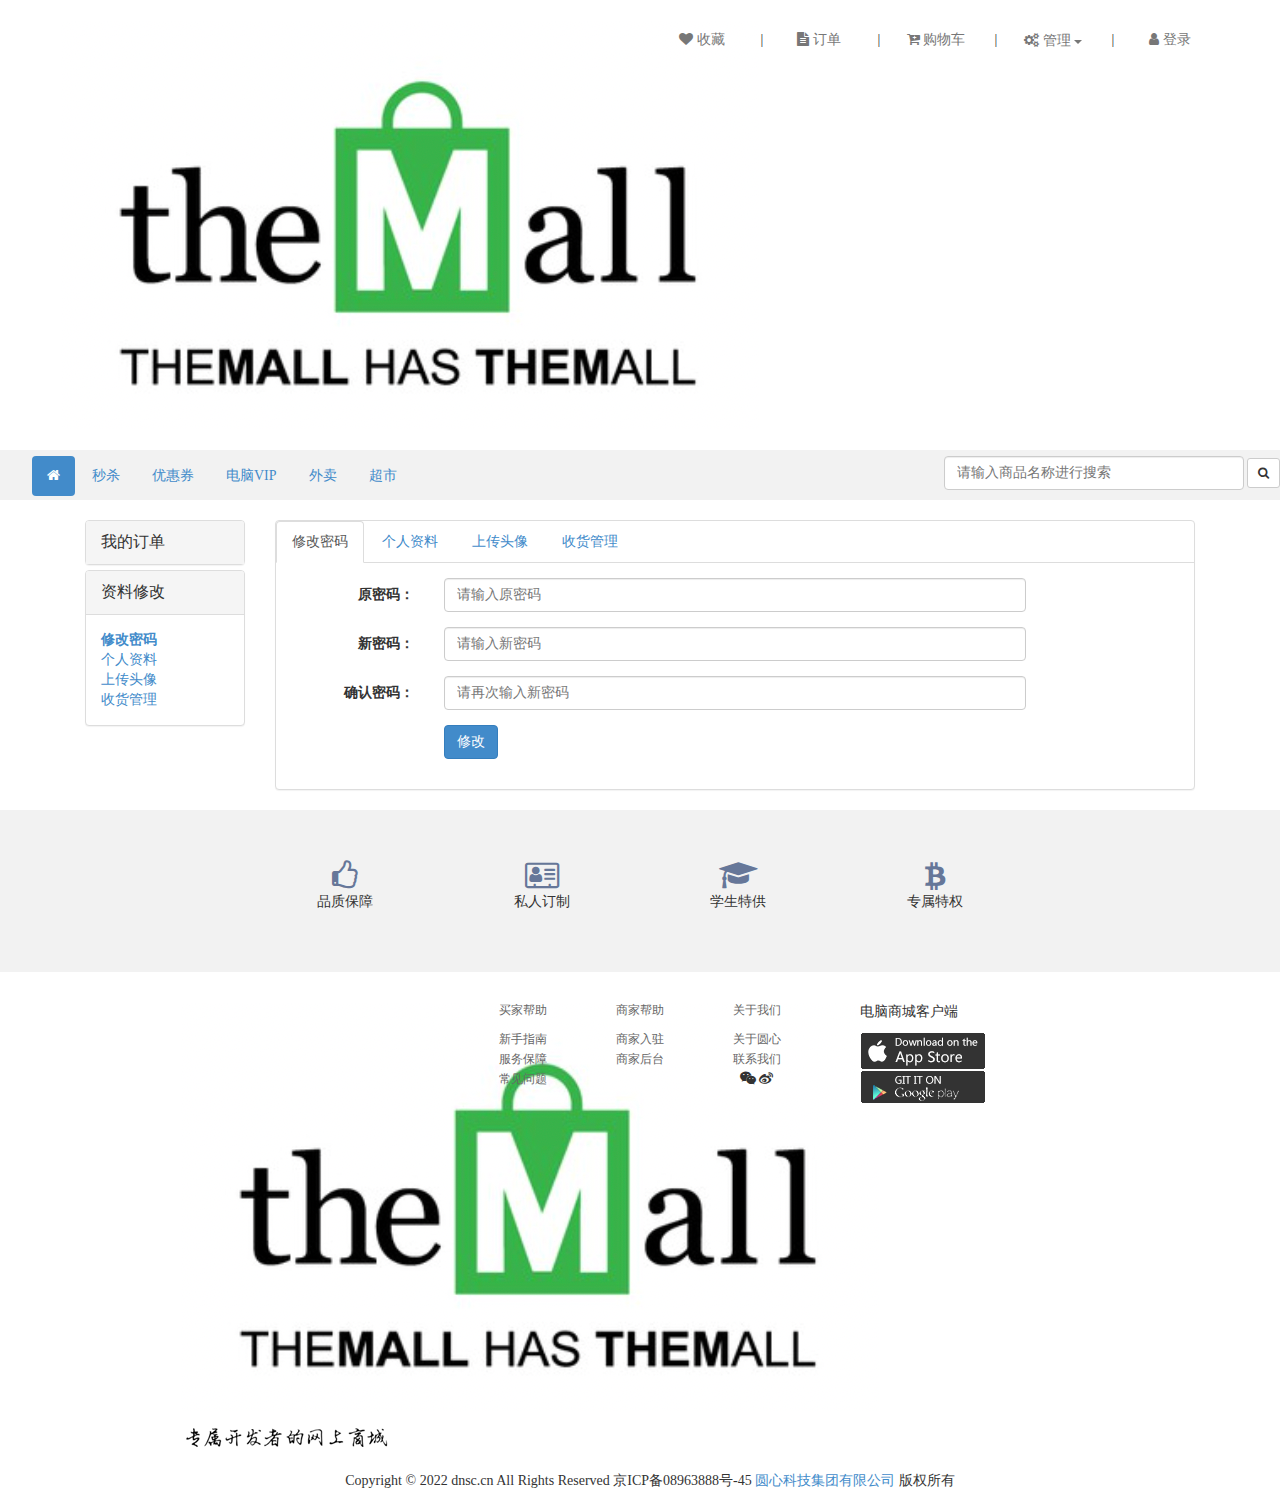
<file: store_cs687_Yang/src/main/resources/static/web/password.html>
<!DOCTYPE html>
<html>
	<head>
		<meta charset="UTF-8">
		<!--edge浏览器H5兼容设置-->
		<meta http-equiv="X-UA-Compatible" content="IE=edge">
		<!--360浏览器H5兼容设置-->
		<meta name="renderer" content="webkit" />
		<title>电脑商城</title>
		<meta name="viewport" content="width=device-width, initial-scale=1">
		<!--导入核心文件-->
		<script src="../bootstrap3/js/holder.js"></script>
		<link href="../bootstrap3/css/bootstrap.css" rel="stylesheet" type="text/css">
		<script src="../bootstrap3/jquery-1.9.1.min.js"></script>
		<script src="../bootstrap3/js/bootstrap.js"></script>
		<!-- 字体图标 -->
		<link rel="stylesheet" href="../bootstrap3/font-awesome-4.7.0/css/font-awesome.css" />
		<link rel="stylesheet" type="text/css" href="../css/layout.css" />
		<link rel="stylesheet" type="text/css" href="../css/top.css" />
		<link rel="stylesheet" type="text/css" href="../css/footer.css" />
	</head>

	<body>
		<!--头部-->
		<header class="header">
			<!--电脑商城logo-->
			<div class="row">
				<div class="col-md-3">
					<a href="index.html">
						<img src="../images/index/stumalllogo.png" />
					</a>
				</div>
				<!--快捷选项-->
				<div class="col-md-9 top-item">
					<ul class="list-inline pull-right">
						<li><a href="favorites.html"><span class="fa fa-heart"></span>&nbsp;收藏</a></li>
						<li class="li-split">|</li>
						<li><a href="orders.html"><span class="fa fa-file-text"></span>&nbsp;订单</a></li>
						<li class="li-split">|</li>
						<li><a href="cart.html"><span class="fa fa-cart-plus"></span>&nbsp;购物车</a></li>
						<li class="li-split">|</li>
						<li>
							<!--下列列表按钮 ：管理-->
							<div class="btn-group">
								<button type="button" class="btn btn-link dropdown-toggle" data-toggle="dropdown">
									<span id="top-dropdown-btn"><span class="fa fa-gears"></span>&nbsp;管理 <span class="caret"></span></span>
								</button>
								<ul class="dropdown-menu top-dropdown-ul" role="menu">
									<li><a href="password.html">修改密码</a></li>
									<li><a href="userdata.html">个人资料</a></li>
									<li><a href="upload.html">上传头像</a></li>
									<li><a href="address.html">收货管理	</a></li>
								</ul>
							</div>
						</li>
						<li class="li-split">|</li>
						<li><a href="login.html"><span class="fa fa-user"></span>&nbsp;登录</a></li>
					</ul>
				</div>
			</div>
		</header>
		<!--导航 -->
		<!--分割导航和顶部-->
		<div class="row top-nav">
			<div class="col-md-6">
				<ul class="nav nav-pills">
					<li>
						<a href="#"></a>
					</li>
					<li class="active"><a href="index.html"><span class="fa fa-home"></span></a></li>
					<li><a href="#">秒杀</a></li>
					<li><a href="#">优惠券</a></li>
					<li><a href="#">电脑VIP</a></li>
					<li><a href="#">外卖</a></li>
					<li><a href="#">超市</a></li>
				</ul>
			</div>
			<div class="col-md-6">
				<form action="search.html" class="form-inline pull-right" role="form">
					<div class="form-group">
						<input type="text" class="form-control" id="search" name="search" placeholder="请输入商品名称进行搜索">
					</div>
					<button type="submit" class="btn btn-default btn-sm"><span class="fa fa-search"></span></button>
				</form>
			</div>
		</div>
		<!--头部结束-->
		<!--导航结束-->
		<div class="container">
			<div class="col-md-2">
				<!--左侧导航开始-->
				<div class="panel-group" id="accordion">
					<div class="panel panel-default">
						<div class="panel-heading">
							<!--主选项：我的订单-->
							<p class="panel-title">
								<a data-toggle="collapse" data-parent="#accordion" href="#collapseOne">我的订单</a>
							</p>
						</div>
						<div id="collapseOne" class="panel-collapse collapse">
							<div class="panel-body">
								<div><a href="orders.html">全部订单</a></div>
								<div><a href="orders.html">待付款</a></div>
								<div><a href="orders.html">待收货</a></div>
								<div><a href="orders.html">待评价</a></div>
								<div><a href="orders.html">退货退款</a></div>
							</div>
						</div>
					</div>
					<div class="panel panel-default">
						<div class="panel-heading">
							<!--主选项：资料修改-->
							<p class="panel-title">
								<a data-toggle="collapse" data-parent="#accordion" href="#collapseTwo">资料修改</a>
							</p>
						</div>
						<div id="collapseTwo" class="panel-collapse collapse in">
							<div class="panel-body">
								<div><a href="password.html"><b>修改密码</b></a></div>
								<div><a href="userdata.html">个人资料</a></div>
								<div><a href="upload.html">上传头像</a></div>
								<div><a href="address.html">收货管理</a></div>
							</div>
						</div>
					</div>
				</div>
				<!--左侧导航结束-->
			</div>
			<div class="col-md-10">
				<div class="panel panel-default">
					<ul class="nav nav-tabs">
						<li class="active"><a href="#">修改密码</a></li>
						<li><a href="userdata.html">个人资料</a></li>
						<li><a href="upload.html">上传头像</a></li>
						<li><a href="address.html">收货管理</a></li>
					</ul>
					<div class="panel-body">
						<!--修改密码表单开始-->
						<form id="form-change-password" class="form-horizontal" role="form">
							<div class="form-group">
								<label class="col-md-2 control-label">原密码：</label>
								<div class="col-md-8">
									<input name="oldPassword" type="text" class="form-control" placeholder="请输入原密码">
								</div>
							</div>
							<div class="form-group">
								<label class="col-md-2 control-label">新密码：</label>
								<div class="col-md-8">
									<input name="newPassword" type="text" class="form-control" placeholder="请输入新密码">
								</div>
							</div>
							<div class="form-group">
								<label class="col-md-2 control-label">确认密码：</label>
								<div class="col-md-8">
									<input type="text" class="form-control" placeholder="请再次输入新密码">
								</div>
							</div>
							<div class="form-group">
								<div class="col-sm-offset-2 col-sm-10">
									<input id="btn-change-password" type="button" class="btn btn-primary" value="修改" />
								</div>
							</div>
						</form>
					</div>
				</div>
			</div>
		</div>
		<!--页脚开始-->
		<div class="clearfix"></div>
		<footer class="footer">
			<!-- 品质保障，私人定制等-->
			<div class="text-center rights container">
				<div class="col-md-offset-2 col-md-2">
					<span class="fa fa-thumbs-o-up"></span>
					<p>品质保障</p>
				</div>
				<div class="col-md-2">
					<span class="fa fa-address-card-o"></span>
					<p>私人订制</p>
				</div>
				<div class="col-md-2">
					<span class="fa fa-graduation-cap"></span>
					<p>学生特供</p>
				</div>
				<div class="col-md-2">
					<span class="fa fa-bitcoin"></span>
					<p>专属特权</p>
				</div>
			</div>
			<!--联系我们、下载客户端等-->
			<div class="container beforeBottom">
				<div class="col-md-offset-1 col-md-3">
					<div><img src="../images/index/stumalllogo.png" alt="" class="footLogo" /></div>
					<div><img src="../images/index/footerFont.png" alt="" /></div>
				</div>
				<div class="col-md-4 callus text-center">
					<div class="col-md-4">
						<ul>
							<li>
								<a href="#">
									<p>买家帮助</p>
								</a>
							</li>
							<li><a href="#">新手指南</a></li>
							<li><a href="#">服务保障</a></li>
							<li><a href="#">常见问题</a></li>
						</ul>
					</div>
					<div class="col-md-4">
						<ul>
							<li>
								<a href="#">
									<p>商家帮助</p>
								</a>
							</li>
							<li><a href="#">商家入驻</a></li>
							<li><a href="#">商家后台</a></li>
						</ul>
					</div>
					<div class="col-md-4">
						<ul>
							<li>
								<a href="#">
									<p>关于我们</p>
								</a>
							</li>
							<li><a href="#">关于圆心</a></li>
							<li><a href="#">联系我们</a></li>
							<li>
								<span class="fa fa-wechat"></span>
								<span class="fa fa-weibo"></span>
							</li>
						</ul>
					</div>
				</div>
				<div class="col-md-4">
					<div class="col-md-5">
						<p>电脑商城客户端</p>
						<img src="../images/index/ios.png" class="lf">
						<img src="../images/index/android.png" alt="" class="lf" />
					</div>
					<div class="col-md-6">

					</div>
				</div>
			</div>
			<!-- 页面底部-备案号 #footer -->
			<div class="col-md-12 text-center bottom">
				Copyright © 2022 dnsc.cn All Rights Reserved 京ICP备08963888号-45 <a target="_blank" href="http://www.dnsc.cn/">圆心科技集团有限公司</a> 版权所有
			</div>
		</footer>
		<!--页脚结束-->
		<script>
			$(function (){
				$("#btn-change-password").click(function (){
					console.log("llll")
					$.ajax({
						url:"/users/change_password",
						type:"POST",
						data:$("#form-change-password").serialize(),
						dataType:"JSON",
						success:function (json){
							if (json.state == 200){
								alert("密码修改成功");
							}else {
								alert("密码修改失败");
							}
						},
						error:function (xhr){
							alert("修改密码时产生未知的异常"+xhr.message);
						}
					})
				})
			})
		</script>
	</body>

</html>
</file>
<file: store_cs687_Yang/src/main/resources/static/css/layout.css>
/*通用的去ul默认格式*/
ul,li {
	margin: 0;
	padding: 0;
	list-style: none;
}
body {
	font-family: "微软雅黑", "黑体";
}
.txtred{
	color: red;
}
.title-row-2 {
	line-height: 1.2em;
	height: 2.4em;
	overflow: hidden;
	display: -webkit-box;
	-webkit-line-clamp: 2;
	-webkit-box-orient: vertical;
}
.title-row-1 {
	line-height: 1.2em;
	height: 1.2em;
	overflow: hidden;
	display: -webkit-box;
	-webkit-line-clamp: 1;
	-webkit-box-orient: vertical;
}
.li-row-1 {
	line-height: 1.2em;
	height: 1.2em;
	overflow: hidden;
	display: -webkit-box;
	-webkit-line-clamp: 1;
	-webkit-box-orient: vertical;
}
.text-row-3 {
	line-height: 1.2em;
	height: 3.6em;
	overflow: hidden;
	display: -webkit-box;
	-webkit-line-clamp: 3;
	-webkit-box-orient: vertical;
}
.text-row-2 {
	line-height: 1.2em;
	height: 2.4em;
	overflow: hidden;
	display: -webkit-box;
	-webkit-line-clamp: 2;
	-webkit-box-orient: vertical;
}
.text-row-1 {
	line-height: 1.2em;
	height: 1.2em;
	overflow: hidden;
	display: -webkit-box;
	-webkit-line-clamp: 1;
	-webkit-box-orient: vertical;
}
</file>
<file: store_cs687_Yang/src/main/resources/static/css/top.css>
/*页眉的内填充*/
.header {
	padding: 20px 60px;
}
/*顶部选项总体*/
.top-item a {
	color: #777777;
	line-height: 40px;
}
/*顶部选项的li宽*/
.top-item li {
	width: 100px;
	text-align: center;
}
/*顶部选项竖线  |  的宽度*/
.top-item .li-split {
	width: 10px;
}
/*搜索文本框宽度*/
#search {
	width: 300px;
}
/*顶部导航条*/
.top-nav {
	background-color: #F2F2F2;
	height: 50px;
	padding-top: 6px;
	margin-bottom: 20px;
}
/*管理下拉框样式*/
#top-dropdown-btn {
	color: #777777;
}
/*管理下拉框li*/
.top-dropdown-ul li {
	width: 100%;
}
</file>
<file: store_cs687_Yang/src/main/resources/static/css/footer.css>
/*图标加大 颜色*/
 .rights .fa {
 	font-size: 30px;
 	color: #667799;
 }
 /*图片小间距*/
 img {
 	margin: 1px;
 }
 /*超链接样式*/
 .callus a {
 	font-size: 12px;
 	text-decoration: none;
 	color: #666666;
 }
 /*底部填充高*/
 .bottom {
 	margin: 10px;
 }
 /*权益整行的颜色和填充*/
 .rights {
 	width: 100%;
 	padding: 50px;
 	background-color: #F2F2F2;
 }
 /*联系我们那一整行的填充*/
 .beforeBottom {
 	padding-top: 30px;
 }
</file>
<file: store_cs687_Yang/src/main/resources/static/css/favorites.css>
/*商品列表图片的样式*/
.img-search {}
/*商品框的样式*/
.goods-panel {
	width: 100%;
	border: 1px solid#eeeeee;
	box-shadow: 0px 0px 0px #888888;
	padding: 3px;
	padding-bottom: 10px;
	margin-bottom: 30px;
}
/*商品价格的样式*/
.goods-panel h4 {
	color: red;
}
/*商品名称的样式*/
.goods-panel h5 {
	height: 60px;
}
</file>
<file: store_cs687_Yang/src/main/resources/static/css/imgmove.css>
/*会变大的图片的默认样式*/
.move-img {
	background-size: 100%;
	background-position: center;
	background-repeat: no-repeat;
}
</file>
<file: store_cs687_Yang/src/main/resources/static/css/index.css>
/* 索引页大背景*/
.mycontent {
	background-image: url(../images/index/bg1.png);
	background-repeat: no-repeat;
	width: 100%;
	height: 561px;
}
/*索引页半透明层*/
.inputDiv {
	height: 371px;
	width: 270px;
	background-color: rgba(255, 255, 255, 0.7);
	float: right;
	margin: 100px 60px 0 0;
	text-align: center;
	color: cadetblue;
	line-height: 40px;
}
/*索引页几个链接按钮*/
.inputDiv a {
	margin: 8px;
	font-size: 16px;
}
/*按钮宽度	*/
.inputDiv .btn {
	width: 90%;
}
</file>
<file: store_cs687_Yang/src/main/resources/static/css/login.css>
/*登录页的半透明层的样式*/
.loginDiv {
	height: 80px;
	width: 50px;
	background-color: rgba(255, 255, 255, 0.85);
	float: right;
	margin: 130px 60px 0 0;
	border-radius: 10px;
	color: #666666;
	padding: 8px;
}
</file>
<file: store_cs687_Yang/src/main/resources/static/css/orderInfo.css>
/*状态条*/
.state-bar {
	background-color: #f3f3f3;
	border: 2px solid #B9DEF0;
	border-radius: 3px;
}
/*没完成的操作*/
.order-flow {
	font-size: 18px;
	color: #aaaaaa;
}
/*完成的操作*/
.order-success {
	color: #2A6496;
}
</file>
<file: store_cs687_Yang/src/main/resources/static/css/order.css>
/*表格文字居中*/
.orders-table {
	text-align: center;
}
/*表头文字居中*/
.orders-table th {
	text-align: center;
}
/*数量数字居中*/
.orders-table input {
	text-align: center;
}
/*每行间隙*/
.orders-table tbody tr {
	border-top: 1px dashed #cccccc;
}
</file>
